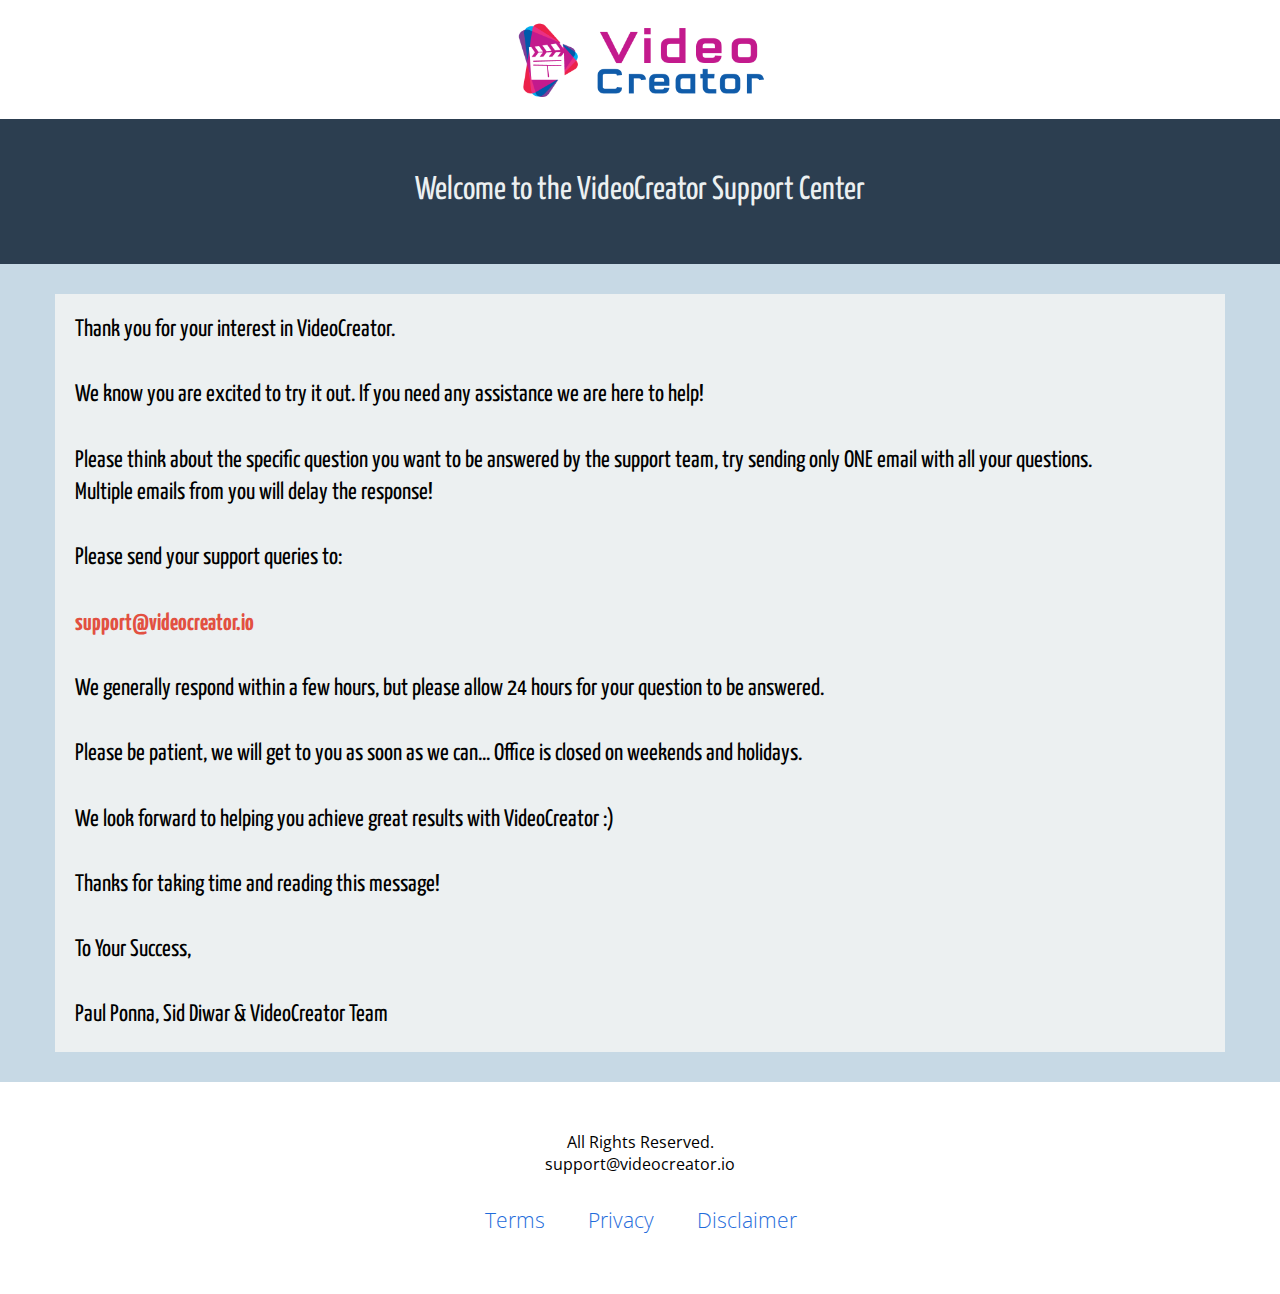
<file: support.html>
<!DOCTYPE html>
<html>
<head>
	<meta http-equiv="Content-Type" content="text/html; charset=UTF-8"/>
        <meta name="viewport" content="width=device-width, initial-scale=1">
<link rel="icon" href="support/images/user/favicon-32-ico-wvottadzd69thziy3oph.ico">
<link rel="icon" type="image/png" href="support/images/user/favicon-16-png-wvottadzd69thziy3oph.png" sizes="16x16">
<link rel="icon" type="image/png" href="support/images/user/favicon-32-png-wvottadzd69thziy3oph.png" sizes="32x32">
    <meta property="og:title" content="VideoCreator Support" /><meta property="og:description" content="VideoCreator Support" /><meta property="og:image" content="support/images/user/wvottadzd69thziy3oph.png" /><meta property="og:image:width" content="590" /><meta property="og:image:height" content="560" />
    <title>VideoCreator Support</title>
    <meta name="description" content="VideoCreator Support">
    <link href='//fonts.googleapis.com/css?family=Open+Sans:300,400,700,700italic,400italic' rel='stylesheet' type='text/css'>
        <link class="gfont" href='//fonts.googleapis.com/css?family=Yanone+Kaffeesatz:300,300italic,400,400italic,700,700italic' rel='stylesheet' type='text/css'>
        <link class="gfont" href='//fonts.googleapis.com/css?family=Open+Sans:300,300italic,400,400italic,700,700italic' rel='stylesheet' type='text/css'>
        <!-- build:embed_css -->
    <link rel="stylesheet" type="text/css" media="all" href="support/css/igloo.embed.min.css">
    <!-- endbuild -->
    <style>html{margin:0;padding:0;width:100%;min-height:100%;background-color:#ffffff;}body {min-height:100%;}#pcon {padding-top:0px;padding-right:0px;padding-bottom:0px;padding-left:0px;margin-top:0px;margin-right:0px;margin-bottom:0px;margin-left:0px;border-top-width:0px;border-right-width:0px;border-bottom-width:0px;border-left-width:0px;border-style:solid;border-color:#000000;border-top-left-radius:0px;border-top-right-radius:0px;border-bottom-right-radius:0px;border-bottom-left-radius:0px;box-shadow:none;position:relative;z-index:1;}#sec_0{padding-top:0px;padding-right:0px;padding-bottom:0px;padding-left:0px;margin-top:0px;margin-right:0px;margin-bottom:0px;margin-left:0px;border-top-width:0px;border-right-width:0px;border-bottom-width:0px;border-left-width:0px;border-style:solid;border-color:#000000;border-top-left-radius:0px;border-top-right-radius:0px;border-bottom-right-radius:0px;border-bottom-left-radius:0px;box-shadow:none;position:relative;z-index:2;background-image:none;background-color:#ffffff;}#row_0{padding-top:10px;padding-right:10px;padding-bottom:10px;padding-left:10px;margin-top:0px;margin-right:0px;margin-bottom:0px;margin-left:0px;border-top-width:0px;border-right-width:0px;border-bottom-width:0px;border-left-width:0px;border-style:solid;border-color:#000000;border-top-left-radius:0px;border-top-right-radius:0px;border-bottom-right-radius:0px;border-bottom-left-radius:0px;position:relative;box-shadow:none;background-image:none;background-color:transparent;max-width:1170px;margin-left:auto;margin-right:auto;z-index:1;}#col_0{padding-top:0px;padding-right:0px;padding-bottom:0px;padding-left:0px;margin-top:0px;margin-right:0px;margin-bottom:0px;margin-left:0px;border-top-width:0px;border-right-width:0px;border-bottom-width:0px;border-left-width:0px;border-style:solid;border-color:#000000;border-top-left-radius:0px;border-top-right-radius:0px;border-bottom-right-radius:0px;border-bottom-left-radius:0px;box-shadow:none;background-image:none;background-color:transparent;}#element_0{opacity:1;padding-top:10px;padding-right:10px;padding-bottom:10px;padding-left:10px;margin-top:0px;margin-right:0px;margin-bottom:0px;margin-left:0px;border-top-width:0px;border-right-width:0px;border-bottom-width:0px;border-left-width:0px;border-style:solid;border-color:#000000;border-top-left-radius:0px;border-top-right-radius:0px;border-bottom-right-radius:0px;border-bottom-left-radius:0px;box-shadow:none;background-image:none;background-color:transparent;}#element_image_0{text-align:center;opacity:1;padding-top:0px;padding-right:0px;padding-bottom:0px;padding-left:0px;margin-top:0px;margin-bottom:0px;font-size:0px;line-height:1;}#element_image_0 img{max-width:100%;opacity:1;width:253px;height:auto;border-top-width:0px;border-right-width:0px;border-bottom-width:0px;border-left-width:0px;border-style:solid;border-color:#000000;border-top-left-radius:0px;border-top-right-radius:0px;border-bottom-right-radius:0px;border-bottom-left-radius:0px;box-shadow:none;}#sec_1{padding-top:30px;padding-right:0px;padding-bottom:30px;padding-left:0px;margin-top:0px;margin-right:0px;margin-bottom:0px;margin-left:0px;border-top-width:0px;border-right-width:0px;border-bottom-width:0px;border-left-width:0px;border-style:solid;border-color:#000000;border-top-left-radius:0px;border-top-right-radius:0px;border-bottom-right-radius:0px;border-bottom-left-radius:0px;box-shadow:none;position:relative;z-index:2;background-image:none;background-color:#2c3e50;}#row_1{padding-top:10px;padding-right:10px;padding-bottom:10px;padding-left:10px;margin-top:0px;margin-right:0px;margin-bottom:0px;margin-left:0px;border-top-width:0px;border-right-width:0px;border-bottom-width:0px;border-left-width:0px;border-style:solid;border-color:#000000;border-top-left-radius:0px;border-top-right-radius:0px;border-bottom-right-radius:0px;border-bottom-left-radius:0px;position:relative;box-shadow:none;background-image:none;background-color:transparent;max-width:1170px;margin-left:auto;margin-right:auto;z-index:1;}#col_1{padding-top:0px;padding-right:0px;padding-bottom:0px;padding-left:0px;margin-top:0px;margin-right:0px;margin-bottom:0px;margin-left:0px;border-top-width:0px;border-right-width:0px;border-bottom-width:0px;border-left-width:0px;border-style:solid;border-color:#000000;border-top-left-radius:0px;border-top-right-radius:0px;border-bottom-right-radius:0px;border-bottom-left-radius:0px;box-shadow:none;background-image:none;background-color:transparent;}#element_1{opacity:1;padding-top:10px;padding-right:10px;padding-bottom:10px;padding-left:10px;margin-top:0px;margin-right:0px;margin-bottom:0px;margin-left:0px;border-top-width:0px;border-right-width:0px;border-bottom-width:0px;border-left-width:0px;border-style:solid;border-color:#000000;border-top-left-radius:0px;border-top-right-radius:0px;border-bottom-right-radius:0px;border-bottom-left-radius:0px;box-shadow:none;background-image:none;background-color:transparent;}#element_text_1{color:#ecf0f1;opacity:1;text-align:center;font-size:33px;line-height:136%;letter-spacing:0px;font-weight:400;text-transform:none;text-shadow:none;font-family:'Yanone Kaffeesatz';}#sec_2{padding-top:30px;padding-right:0px;padding-bottom:30px;padding-left:0px;margin-top:0px;margin-right:0px;margin-bottom:0px;margin-left:0px;border-top-width:0px;border-right-width:0px;border-bottom-width:0px;border-left-width:0px;border-style:solid;border-color:#000000;border-top-left-radius:0px;border-top-right-radius:0px;border-bottom-right-radius:0px;border-bottom-left-radius:0px;box-shadow:none;position:relative;z-index:2;background-image:none;background-color:#c7d9e5;}#row_2{padding-top:10px;padding-right:10px;padding-bottom:10px;padding-left:10px;margin-top:0px;margin-right:0px;margin-bottom:0px;margin-left:0px;border-top-width:0px;border-right-width:0px;border-bottom-width:0px;border-left-width:0px;border-style:solid;border-color:#000000;border-top-left-radius:0px;border-top-right-radius:0px;border-bottom-right-radius:0px;border-bottom-left-radius:0px;position:relative;box-shadow:none;background-image:none;background-color:#ecf0f1;max-width:1170px;margin-left:auto;margin-right:auto;z-index:1;}#col_2{padding-top:0px;padding-right:0px;padding-bottom:0px;padding-left:0px;margin-top:0px;margin-right:0px;margin-bottom:0px;margin-left:0px;border-top-width:0px;border-right-width:0px;border-bottom-width:0px;border-left-width:0px;border-style:solid;border-color:#000000;border-top-left-radius:0px;border-top-right-radius:0px;border-bottom-right-radius:0px;border-bottom-left-radius:0px;box-shadow:none;background-image:none;background-color:transparent;}#element_2{opacity:1;padding-top:10px;padding-right:10px;padding-bottom:10px;padding-left:10px;margin-top:0px;margin-right:0px;margin-bottom:0px;margin-left:0px;border-top-width:0px;border-right-width:0px;border-bottom-width:0px;border-left-width:0px;border-style:solid;border-color:#000000;border-top-left-radius:0px;border-top-right-radius:0px;border-bottom-right-radius:0px;border-bottom-left-radius:0px;box-shadow:none;background-image:none;background-color:transparent;}#element_text_2{color:#000000;opacity:1;text-align:left;font-size:24px;line-height:136%;letter-spacing:0px;font-weight:400;text-transform:none;text-shadow:none;font-family:'Yanone Kaffeesatz';}#sec_3{padding-top:30px;padding-right:0px;padding-bottom:30px;padding-left:0px;margin-top:0px;margin-right:0px;margin-bottom:0px;margin-left:0px;border-top-width:0px;border-right-width:0px;border-bottom-width:0px;border-left-width:0px;border-style:solid;border-color:#000000;border-top-left-radius:0px;border-top-right-radius:0px;border-bottom-right-radius:0px;border-bottom-left-radius:0px;box-shadow:none;position:relative;z-index:1000;background-image:none;background-color:#ffffff;}#row_3{padding-top:10px;padding-right:10px;padding-bottom:10px;padding-left:10px;margin-top:0px;margin-right:0px;margin-bottom:0px;margin-left:0px;border-top-width:0px;border-right-width:0px;border-bottom-width:0px;border-left-width:0px;border-style:solid;border-color:#000000;border-top-left-radius:0px;border-top-right-radius:0px;border-bottom-right-radius:0px;border-bottom-left-radius:0px;position:relative;box-shadow:none;background-image:none;background-color:transparent;max-width:1170px;margin-left:auto;margin-right:auto;z-index:1000;}#col_3{padding-top:0px;padding-right:0px;padding-bottom:0px;padding-left:0px;margin-top:0px;margin-right:0px;margin-bottom:0px;margin-left:0px;border-top-width:0px;border-right-width:0px;border-bottom-width:0px;border-left-width:0px;border-style:solid;border-color:#000000;border-top-left-radius:0px;border-top-right-radius:0px;border-bottom-right-radius:0px;border-bottom-left-radius:0px;box-shadow:none;background-image:none;background-color:transparent;}#element_3{opacity:1;padding-top:10px;padding-right:10px;padding-bottom:10px;padding-left:10px;margin-top:0px;margin-right:0px;margin-bottom:0px;margin-left:0px;border-top-width:0px;border-right-width:0px;border-bottom-width:0px;border-left-width:0px;border-style:solid;border-color:#000000;border-top-left-radius:0px;border-top-right-radius:0px;border-bottom-right-radius:0px;border-bottom-left-radius:0px;box-shadow:none;background-image:none;background-color:transparent;}#element_text_3{color:#000000;opacity:1;text-align:center;font-size:16px;line-height:136%;letter-spacing:0px;font-weight:400;text-transform:none;text-shadow:none;font-family:'Open Sans';}#element_4{opacity:1;padding-top:10px;padding-right:10px;padding-bottom:10px;padding-left:10px;margin-top:0px;margin-right:0px;margin-bottom:0px;margin-left:0px;border-top-width:0px;border-right-width:0px;border-bottom-width:0px;border-left-width:0px;border-style:solid;border-color:#000000;border-top-left-radius:0px;border-top-right-radius:0px;border-bottom-right-radius:0px;border-bottom-left-radius:0px;box-shadow:none;background-image:none;background-color:transparent;}#element_dropdown_4{text-align: center;padding: 0px;}#element_dropdown_4 li a {font-size: 21px;line-height:48px;margin-left:1px;padding-left: 21px;padding-right: 21px;letter-spacing: 0px;font-family: 'Open Sans';color: #1f6cdb;font-weight: 100;text-transform: capitalize;text-shadow:none;box-shadow:none;background:none;border-top-width:0px;border-right-width:0px;border-bottom-width:0px;border-left-width:0px;border-style:solid;border-color:rgba(0, 0, 0, 1);border-top-left-radius:0px;border-top-right-radius:0px;border-bottom-right-radius:0px;border-bottom-left-radius:0px;}#element_dropdown_4 li a:hover {color: #39bed7;font-weight: 100;text-transform: capitalize;text-shadow:none;box-shadow:none;background:none;border-top-width:0px;border-right-width:0px;border-bottom-width:0px;border-left-width:0px;border-style:solid;border-color:#bdc3c7;border-top-left-radius:0px;border-top-right-radius:0px;border-bottom-right-radius:0px;border-bottom-left-radius:0px;}#element_dropdown_4 .dd-sub-ul {padding-top: 0px;}#element_dropdown_4 .dd-sub a {font-size: 13px;line-height:48px;margin-bottom:0px;margin-right:0px;padding-left: 24px;padding-right: 24px;letter-spacing: 0px;font-family: 'Open Sans';color: #ffffff;font-weight: 100;text-transform: none;text-shadow:none;box-shadow:none;background-image:none;background-color:#2a3c50;border-top-width:0px;border-right-width:0px;border-bottom-width:0px;border-left-width:3px;border-style:solid;border-color:#39bed7;border-top-left-radius:0px;border-top-right-radius:0px;border-bottom-right-radius:0px;border-bottom-left-radius:0px;}#element_dropdown_4 .dd-sub a:hover {color: #39bed7;font-weight: 100;text-transform: none;text-shadow:none;box-shadow:none;background-image:none;background-color:#1f2e3e;border-top-width:0px;border-right-width:0px;border-bottom-width:0px;border-left-width:3px;border-style:solid;border-color:#39bed7;border-top-left-radius:0px;border-top-right-radius:0px;border-bottom-right-radius:0px;border-bottom-left-radius:0px;}</style>
    <script>
        var id = 183879;
        var animations = {"sec_0":{"loop":{"effect":"","speed":50},"css":{"opacity":1}},"row_0":{"loop":{"effect":"","speed":50},"css":{"opacity":1}},"col_0":{"loop":{"effect":"","speed":50},"css":{"opacity":1}},"element_0":{"loop":{"effect":"","speed":50},"element_type":"image","css":{"opacity":1}},"sec_1":{"loop":{"effect":"","speed":50},"css":{"opacity":1}},"row_1":{"loop":{"effect":"","speed":50},"css":{"opacity":1}},"col_1":{"loop":{"effect":"","speed":50},"css":{"opacity":1}},"element_1":{"loop":{"effect":"","speed":50},"element_type":"text","css":{"opacity":1}},"sec_2":{"loop":{"effect":"","speed":50},"css":{"opacity":1}},"row_2":{"loop":{"effect":"","speed":50},"css":{"opacity":1}},"col_2":{"loop":{"effect":"","speed":50},"css":{"opacity":1}},"element_2":{"loop":{"effect":"","speed":50},"element_type":"text","css":{"opacity":1}},"sec_3":{"loop":{"effect":"","speed":50},"css":{"opacity":1}},"row_3":{"loop":{"effect":"","speed":50},"css":{"opacity":1}},"col_3":{"loop":{"effect":"","speed":50},"css":{"opacity":1}},"element_3":{"loop":{"effect":"","speed":50},"element_type":"text","css":{"opacity":1}},"element_4":{"loop":{"effect":"","speed":50},"element_type":"dropdown","css":{"opacity":1}}};
        var actions = {"dd_item_4_0 a":{"type":"url","url":"terms/terms.html","target":"_blank","js":"","section":""},"dd_item_4_1 a":{"type":"url","url":"https:\/\/videocreator.io\/terms\/privacy.php","target":"_blank"},"dd_item_4_2 a":{"type":"url","url":"https:\/\/videocreator.io\/terms\/disclaimer.php","target":"_blank"}};
        var countdowns = [];
        var forms = [];
        var parallax = [];
        var popups = [];
        var sticky = [];
        var settings = {"force100Height":true,"audio":[],"exit_sound":null};
        var api_url = "https://launchigloo.com/api/";
    </script>
    <script type="text/javascript" src="ajax/libs/jquery/1.11.1/jquery.min.js"></script>
    <script type="text/javascript" src="ajax/libs/gsap/1.18.2/TweenMax.min.js"></script>
    <!-- build:embed_js -->
    <script type="text/javascript" src="support/js/igloo.embed.min.js"></script>
    <!-- endbuild -->
</head>
<body>
<div id="pcon"><div class="pb_section" id="sec_0"><div class="pb_row pb_row-pad" id="row_0"><div class="pb_col pb_col-1-1" id="col_0"><div id="element_0_loop"><div class="el_type_image" id="element_0"><div id="element_image_0" class=""><img src="support/images/user/wbjwswnno3ggbivmf5jg.png"></div></div></div></div></div></div><div class="pb_section" id="sec_1"><div class="pb_row pb_row-pad" id="row_1"><div class="pb_col pb_col-1-1" id="col_1"><div id="element_1_loop"><div class="el_type_text" id="element_1"><div id="element_text_1"><span class="el_text dynva">Welcome to the VideoCreator Support Center</></div></div></div></div></div></div><div class="pb_section" id="sec_2"><div class="pb_row pb_row-pad" id="row_2"><div class="pb_col pb_col-1-1" id="col_2"><div id="element_2_loop"><div class="el_type_text" id="element_2"><div id="element_text_2"><span class="el_text dynva">Thank you for your interest in VideoCreator.<br><br>We know you are excited to try it out. If you need any assistance we are here to help!<br><br>Please think about the specific question you want to be answered by the support team, try sending only ONE email with all your questions.<br>Multiple emails from you will delay the response!<br><br>Please send your support queries to:<br><br><strong><span style="color: rgb(226, 80, 65);">support@videocreator.io</span></strong><br><br>We generally respond within a few hours, but please allow 24 hours for your question to be answered.<br><br>Please be patient, we will get to you as soon as we can... Office is closed on weekends and holidays.<br><br>We look forward to helping you achieve great results with VideoCreator :)<br><br>Thanks for taking time and reading this message!<br><br>To Your Success,<br><br>Paul Ponna, Sid Diwar & VideoCreator Team</></div></div></div></div></div></div><div class="pb_section" id="sec_3"><div class="pb_row pb_row-pad" id="row_3"><div class="pb_col pb_col-1-1" id="col_3"><div id="element_3_loop"><div class="el_type_text" id="element_3"><div id="element_text_3"><span class="el_text dynva">All Rights Reserved.<br>support@videocreator.io</></div></div></div><div id="element_4_loop"><div class="el_type_dropdown" id="element_4"><ul id="element_dropdown_4" class="ig_dd ig_dropdown"><li id="dd_item_4_0" class=""><a href="terms/terms.html" target="_blank"><span class="dynva">Terms</span></a></li><li id="dd_item_4_1" class=""><a href="terms/privacy.html" target="_blank"><span class="dynva">Privacy</span></a></li><li id="dd_item_4_2" class=""><a href="terms/disclaimer.html" target="_blank"><span class="dynva">Disclaimer</span></a></li></ul></div></div></div></div></div>
<div id="contest_overlay" title="Click to close" style="cursor:pointer"></div>
<div id="contest_popup">
    <div class="cp_title">Thanks for subscribing. Share your unique referral link to get points to win prizes..</div>
    <div class="cp_video">
        <iframe width="560" height="315" frameborder="0" allowfullscreen></iframe>
    </div>
    <div class="cp_input">
        <input type="text" value="" onClick="this.setSelectionRange(0, this.value.length)">
    </div>
    <div class="cp_share">
        <div class="cp_share_wrap">
            <div class="social_wrap brightup social_delicious facebook sh_item hvr-grow-rotate">
                <a href="" target="_blank">
                <div class="social_icon sh_icon">
                    <i class="icons8-facebook-2"></i>
                </div>
                <div class="social_text sh_text">
                    Like
                </div>
                </a>
            </div>
            <div class="social_wrap brightup social_delicious twitter sh_item hvr-grow-rotate">
                <a href="" target="_blank">
                <div class="social_icon sh_icon">
                    <i class="icons8-twitter"></i>
                </div>
                <div class="social_text sh_text">
                    Tweet
                </div>
                </a>
            </div>
            <div class="social_wrap brightup social_delicious google sh_item hvr-grow-rotate">
                <a href="" target="_blank">
                <div class="social_icon sh_icon">
                    <i class="icons8-google-plus"></i>
                </div>
                <div class="social_text sh_text">
                    Share
                </div>
                </a>
            </div>
            <div class="social_wrap brightup social_delicious pinterest sh_item hvr-grow-rotate">
                <a href="" target="_blank">
                <div class="social_icon sh_icon">
                    <i class="icons8-pinterest-filled"></i>
                </div>
                <div class="social_text sh_text">
                    Pin
                </div>
                </a>
            </div>
        </div>
    </div>
    <!-- <div class="cp_button brightup" onclick="igloo.goToContestResults()">
        Go to the contest stats page
    </div> -->
    <div class="cp_close" onclick="igloo.closeContestPopup()">
        <span class="icons8-delete-2"></span>
    </div>
</div>
<div id="contest_results">
    <div class="cs_title"></div>
    <div class="cs_points_description">Loading..</div>
    <div class="cs_points"></div>
    <div class="cs_rank_description"></div>
    <div class="cs_rank"></div>
    <div class="cp_share" style="margin-top:50px">
        <div class="cp_share_wrap">
            <div class="social_wrap brightup social_delicious facebook sh_item2 hvr-grow-rotate">
                <a href="" target="_blank">
                <div class="social_icon sh_icon">
                    <i class="icons8-facebook-2"></i>
                </div>
                <div class="social_text sh_text">
                    Like
                </div>
                </a>
            </div>
            <div class="social_wrap brightup social_delicious twitter sh_item2 hvr-grow-rotate">
                <a href="" target="_blank">
                <div class="social_icon sh_icon">
                    <i class="icons8-twitter"></i>
                </div>
                <div class="social_text sh_text">
                    Tweet
                </div>
                </a>
            </div>
            <div class="social_wrap brightup social_delicious google sh_item2 hvr-grow-rotate">
                <a href="" target="_blank">
                <div class="social_icon sh_icon">
                    <i class="icons8-google-plus"></i>
                </div>
                <div class="social_text sh_text">
                    Share
                </div>
                </a>
            </div>
            <div class="social_wrap brightup social_delicious pinterest sh_item2 hvr-grow-rotate">
                <a href="" target="_blank">
                <div class="social_icon sh_icon">
                    <i class="icons8-pinterest-filled"></i>
                </div>
                <div class="social_text sh_text">
                    Pin
                </div>
                </a>
            </div>
        </div>
    </div>
    <div class="cs_close" onclick="igloo.closeContestResults()">
        <span class="icons8-delete-2"></span>
    </div>
</div>
<div id="contest_results_icon" title="Show Contest Results">
    <img src="support/images/score.png">
</div>
</div></body>
</html>
</file>
<file: support/css/igloo.embed.min.css>
@font-face {
    font-family: iGlooIcons;
    src: url(icons.eot);
    src: url(icons.eot) format("embedded-opentype"), url(icons.woff) format("woff2"), url(icons.woff) format("woff"), url(icons.ttf) format("truetype"), url(icons.svg) format("svg");
    font-weight: 400;
    font-style: normal;
}
@media screen and (-webkit-min-device-pixel-ratio: 0) {
    @font-face {
        font-family: iGlooIcons;
        src: url(icons.svg) format("svg");
    }
}
.undo_redo .fl.undo {
    width: 24px;
    height: 27px;
    cursor: pointer;
    background-size: 100%;
    background-image: url(/images/right-icons/undo.png);
}
.undo_redo .fl.undo:hover {
    width: 24px;
    height: 27px;
    cursor: pointer;
    background-size: 100%;
    background-image: url(/images/right-icons/undo-on.png);
}
.undo_redo .fr.redo {
    width: 24px;
    height: 27px;
    cursor: pointer;
    background-size: 100%;
    background-image: url(/images/right-icons/redo.png);
}
.undo_redo .fr.redo:hover {
    width: 24px;
    height: 27px;
    cursor: pointer;
    background-size: 100%;
    background-image: url(/images/right-icons/redo-on.png);
}
#leftbar .lb_btn.el {
    background-size: 35px;
    height: 62px;
    background-position: 21px 6px;
    padding-top: 35px;
    background-repeat: no-repeat;
}
#left-m-text {
    background-image: url(/images/elements/text.png);
}
#left-m-text:hover {
    background-image: url(/images/elements/text-on.png);
}
#left-m-animated-text {
    background-image: url(/images/elements/animated-text.png);
}
#left-m-animated-text:hover {
    background-image: url(/images/elements/animated-text-on.png);
}
#left-m-headline {
    background-image: url(/images/elements/headline.png);
}
#left-m-headline:hover {
    background-image: url(/images/elements/headline-on.png);
}
#left-m-number {
    background-image: url(/images/elements/number.png);
}
#left-m-number:hover {
    background-image: url(/images/elements/number-on.png);
}
#left-m-image {
    background-image: url(/images/elements/image.png);
}
#left-m-image:hover {
    background-image: url(/images/elements/image-on.png);
}
#left-m-video {
    background-image: url(/images/elements/video.png);
}
#left-m-video:hover {
    background-image: url(/images/elements/video-on.png);
}
#left-m-button {
    background-image: url(/images/elements/button.png);
}
#left-m-button:hover {
    background-image: url(/images/elements/button-on.png);
}
#left-m-icon {
    background-image: url(/images/elements/icon.png);
}
#left-m-icon:hover {
    background-image: url(/images/elements/icon-on.png);
}
#left-m-social {
    background-image: url(/images/elements/social.png);
}
#left-m-social:hover {
    background-image: url(/images/elements/social-on.png);
}
#left-m-countdown {
    background-image: url(/images/elements/countdown.png);
}
#left-m-countdown:hover {
    background-image: url(/images/elements/countdown-on.png);
}
#left-m-dropdown {
    background-image: url(/images/elements/dropdown.png);
}
#left-m-dropdown:hover {
    background-image: url(/images/elements/dropdown-on.png);
}
#left-m-mobilenav {
    background-image: url(/images/elements/mobilenav.png);
}
#left-m-mobilenav:hover {
    background-image: url(/images/elements/mobilenav-on.png);
}
#left-m-divider {
    background-image: url(/images/elements/divider.png);
}
#left-m-divider:hover {
    background-image: url(/images/elements/divider-on.png);
}
#left-m-custom {
    background-image: url(/images/elements/custom.png);
}
#left-m-custom:hover {
    background-image: url(/images/elements/custom-on.png);
}
#left-m-bullets {
    background-image: url(/images/elements/bullets.png);
}
#left-m-bullets:hover {
    background-image: url(/images/elements/bullets-on.png);
}
#left-m-slideshow {
    background-image: url(/images/elements/slideshow.png);
}
#left-m-slideshow:hover {
    background-image: url(/images/elements/slideshow-on.png);
}
#left-m-email {
    background-image: url(/images/elements/email.png);
}
#left-m-email:hover {
    background-image: url(/images/elements/email-on.png);
}
#left-m-fb {
    background-image: url(/images/elements/fb.png);
}
#left-m-fb:hover {
    background-image: url(/images/elements/fb-on.png);
}
#rb_right .rb_btn.el {
    background-size: 35px;
    height: 62px;
    background-position: 21px 6px;
    padding-top: 35px;
    background-repeat: no-repeat;
}
#rb_right #rb_btn-settings {
    background-image: url(/images/right-icons/page.png);
}
#rb_right #rb_btn-settings.current,
#rb_right #rb_btn-settings:hover {
    background-image: url(/images/right-icons/page-on.png);
}
#rb_right #rb_btn-section {
    background-image: url(/images/right-icons/section.png);
}
#rb_right #rb_btn-section.current,
#rb_right #rb_btn-section:hover {
    background-image: url(/images/right-icons/section-on.png);
}
#rb_right #rb_btn-row {
    background-image: url(/images/right-icons/row.png);
}
#rb_right #rb_btn-row.current,
#rb_right #rb_btn-row:hover {
    background-image: url(/images/right-icons/row-on.png);
}
#rb_right #rb_btn-column {
    background-image: url(/images/right-icons/col.png);
}
#rb_right #rb_btn-column.current,
#rb_right #rb_btn-column:hover {
    background-image: url(/images/right-icons/col-on.png);
}
#rb_right #rb_btn-element {
    background-image: url(/images/right-icons/element.png);
}
#rb_right #rb_btn-element.current,
#rb_right #rb_btn-element:hover {
    background-image: url(/images/right-icons/element-on.png);
}
#rb_right #rb_btn-popups {
    background-image: url(/images/right-icons/popup.png);
}
#rb_right #rb_btn-popups.current,
#rb_right #rb_btn-popups:hover {
    background-image: url(/images/right-icons/popup-on.png);
}
#rb_right #rb_btn-popups2 {
    background-image: url(/images/right-icons/popup.png);
}
#rb_right #rb_btn-popups2.current,
#rb_right #rb_btn-popups2:hover {
    background-image: url(/images/right-icons/popup-on.png);
}
#rb_right #rb_btn-color {
    background-image: url(/images/right-icons/colors.png);
}
#rb_right #rb_btn-color.current,
#rb_right #rb_btn-color:hover {
    background-image: url(/images/right-icons/colors-on.png);
}
#rb_right #rb_btn-save {
    background-image: url(/images/right-icons/save.png);
}
#rb_right #rb_btn-save.current,
#rb_right #rb_btn-save:hover {
    background-image: url(/images/right-icons/save-on.png);
}
#rb_right #rb_btn-prev {
    background-image: url(/images/right-icons/preview.png);
}
#rb_right #rb_btn-prev.current,
#rb_right #rb_btn-prev:hover {
    background-image: url(/images/right-icons/preview-on.png);
}
#rb_right #rb_btn-mobile-v {
    background-image: url(/images/right-icons/preview-multi.png);
}
#rb_right #rb_btn-mobile-v.current,
#rb_right #rb_btn-mobile-v:hover {
    background-image: url(/images/right-icons/preview-multi-on.png);
}
#rb_right #rb_btn-exit {
    background-size: 23px !important;
    background-position: 28px 5px !important;
    background-image: url(/images/right-icons/exit.png);
}
#rb_right #rb_btn-exit.current,
#rb_right #rb_btn-exit:hover {
    background-size: 23px !important;
    background-position: 28px 5px !important;
    background-image: url(/images/right-icons/exit-on.png);
}
[data-icon]:before {
    content: attr(data-icon);
}
.icons8-address-book-2:before,
.icons8-address-book-3:before,
.icons8-address-book-filled:before,
.icons8-address-book:before,
.icons8-advertising-2:before,
.icons8-advertising-3:before,
.icons8-advertising:before,
.icons8-airplane-landing:before,
.icons8-airplane-take-off-filled:before,
.icons8-airport-filled:before,
.icons8-align-center:before,
.icons8-align-left:before,
.icons8-align-right:before,
.icons8-amex-filled:before,
.icons8-amex:before,
.icons8-android-os-2:before,
.icons8-android-os:before,
.icons8-android-tablet:before,
.icons8-android:before,
.icons8-angel-filled:before,
.icons8-angel:before,
.icons8-apple-2:before,
.icons8-apple-filled:before,
.icons8-apple:before,
.icons8-approval-2:before,
.icons8-approval-filled:before,
.icons8-approval:before,
.icons8-arrow:before,
.icons8-assistant-filled:before,
.icons8-assistant:before,
.icons8-ball-point-pen-2:before,
.icons8-ball-point-pen:before,
.icons8-banana-filled:before,
.icons8-banana:before,
.icons8-bank-cards-2:before,
.icons8-bank-cards:before,
.icons8-bank-euro-2:before,
.icons8-bank-euro:before,
.icons8-banknotes-2:before,
.icons8-banknotes-filled:before,
.icons8-banknotes:before,
.icons8-baseball:before,
.icons8-basketball-filled:before,
.icons8-basketball:before,
.icons8-bass-drum-filled:before,
.icons8-bass-drum:before,
.icons8-bebo-2:before,
.icons8-bebo:before,
.icons8-bench-press:before,
.icons8-blackberry:before,
.icons8-book:before,
.icons8-bowling:before,
.icons8-bridal-bouquet-2:before,
.icons8-bridal-bouquet:before,
.icons8-bride-2:before,
.icons8-bride:before,
.icons8-bright-moon-filled:before,
.icons8-bright-moon:before,
.icons8-british-pound-2:before,
.icons8-british-pound-3:before,
.icons8-british-pound:before,
.icons8-broccoli-filled:before,
.icons8-broccoli:before,
.icons8-brush-2:before,
.icons8-brush:before,
.icons8-bugle-filled:before,
.icons8-bus-filled:before,
.icons8-businessman-2:before,
.icons8-businessman:before,
.icons8-businesswoman:before,
.icons8-calendar-1-2:before,
.icons8-calendar-10-2:before,
.icons8-calendar-10:before,
.icons8-calendar-11-2:before,
.icons8-calendar-11:before,
.icons8-calendar-12-2:before,
.icons8-calendar-12:before,
.icons8-calendar-13-2:before,
.icons8-calendar-13:before,
.icons8-calendar-14-2:before,
.icons8-calendar-14:before,
.icons8-calendar-15-2:before,
.icons8-calendar-15:before,
.icons8-calendar-16-2:before,
.icons8-calendar-16-filled:before,
.icons8-calendar-16:before,
.icons8-calendar-17-2:before,
.icons8-calendar-17:before,
.icons8-calendar-18-2:before,
.icons8-calendar-18:before,
.icons8-calendar-19-2:before,
.icons8-calendar-19:before,
.icons8-calendar-1:before,
.icons8-calendar-2-2:before,
.icons8-calendar-20-2:before,
.icons8-calendar-20:before,
.icons8-calendar-21-2:before,
.icons8-calendar-21:before,
.icons8-calendar-22-2:before,
.icons8-calendar-22:before,
.icons8-calendar-23-2:before,
.icons8-calendar-23:before,
.icons8-calendar-24-2:before,
.icons8-calendar-24:before,
.icons8-calendar-25-2:before,
.icons8-calendar-25:before,
.icons8-calendar-26-2:before,
.icons8-calendar-26-filled:before,
.icons8-calendar-26:before,
.icons8-calendar-27-2:before,
.icons8-calendar-27:before,
.icons8-calendar-28-2:before,
.icons8-calendar-28:before,
.icons8-calendar-29-2:before,
.icons8-calendar-29:before,
.icons8-calendar-2:before,
.icons8-calendar-3-2:before,
.icons8-calendar-30-2:before,
.icons8-calendar-30:before,
.icons8-calendar-31-2:before,
.icons8-calendar-31:before,
.icons8-calendar-32:before,
.icons8-calendar-3:before,
.icons8-calendar-4-2:before,
.icons8-calendar-4-filled:before,
.icons8-calendar-4:before,
.icons8-calendar-5-2:before,
.icons8-calendar-5:before,
.icons8-calendar-6-2:before,
.icons8-calendar-6-filled:before,
.icons8-calendar-6:before,
.icons8-calendar-7-2:before,
.icons8-calendar-7-filled:before,
.icons8-calendar-7:before,
.icons8-calendar-8-2:before,
.icons8-calendar-8:before,
.icons8-calendar-9:before,
.icons8-calendar-filled:before,
.icons8-calendar:before,
.icons8-camcorder-2:before,
.icons8-camcorder:before,
.icons8-camera-2:before,
.icons8-camera:before,
.icons8-camping-tent:before,
.icons8-cancel-2:before,
.icons8-cancel-3:before,
.icons8-cancel:before,
.icons8-candy-cane-2:before,
.icons8-candy-cane:before,
.icons8-celery-filled:before,
.icons8-celery:before,
.icons8-cello:before,
.icons8-center-direction-2:before,
.icons8-center-direction-filled:before,
.icons8-center-direction:before,
.icons8-champagne-2:before,
.icons8-champagne:before,
.icons8-chat-2:before,
.icons8-chat-filled:before,
.icons8-chat:before,
.icons8-checked-2:before,
.icons8-checked-checkbox-2:before,
.icons8-checked-checkbox-3:before,
.icons8-checked-checkbox:before,
.icons8-checked-filled:before,
.icons8-checked-user-male-filled:before,
.icons8-checked-user-male:before,
.icons8-checked:before,
.icons8-checkmark-2:before,
.icons8-checkmark-3:before,
.icons8-checkmark-4:before,
.icons8-checkmark-5:before,
.icons8-checkmark-filled:before,
.icons8-checkmark:before,
.icons8-cherry-filled:before,
.icons8-cherry:before,
.icons8-choir:before,
.icons8-christmas-ball-2:before,
.icons8-christmas-ball:before,
.icons8-christmas-candle-2:before,
.icons8-christmas-candle-filled:before,
.icons8-christmas-candle:before,
.icons8-christmas-candy-filled:before,
.icons8-christmas-candy:before,
.icons8-christmas-gift-2:before,
.icons8-christmas-gift:before,
.icons8-christmas-star-2:before,
.icons8-christmas-star:before,
.icons8-christmas-stocking-2:before,
.icons8-christmas-stocking:before,
.icons8-circled-chevron-down-filled:before,
.icons8-circled-chevron-down:before,
.icons8-circled-chevron-left-filled:before,
.icons8-circled-chevron-left:before,
.icons8-circled-chevron-right-filled:before,
.icons8-circled-chevron-right:before,
.icons8-circled-chevron-up-filled:before,
.icons8-circled-chevron-up:before,
.icons8-circled-down-2-filled:before,
.icons8-circled-down-2:before,
.icons8-circled-left-2:before,
.icons8-circled-play:before,
.icons8-circled-right-2-2:before,
.icons8-circled-right-2-filled:before,
.icons8-circled-right-2:before,
.icons8-citrus:before,
.icons8-city-railway-station:before,
.icons8-clapperboard-2:before,
.icons8-clapperboard-3:before,
.icons8-clapperboard-4:before,
.icons8-clapperboard-5:before,
.icons8-clapperboard-filled:before,
.icons8-clapperboard:before,
.icons8-clarinet-filled:before,
.icons8-class-2:before,
.icons8-class:before,
.icons8-classroom-2:before,
.icons8-classroom-filled:before,
.icons8-classroom:before,
.icons8-clock-2:before,
.icons8-clock-3:before,
.icons8-clock:before,
.icons8-close-window:before,
.icons8-cloud-2:before,
.icons8-cloud-checked:before,
.icons8-cloud-filled:before,
.icons8-cloud:before,
.icons8-code:before,
.icons8-coins-2:before,
.icons8-coins:before,
.icons8-collaboration-filled:before,
.icons8-collaboration:before,
.icons8-comments-2:before,
.icons8-comments:before,
.icons8-conference-call-2:before,
.icons8-conference-call-filled:before,
.icons8-conference-call:before,
.icons8-coniferous-tree-2:before,
.icons8-coniferous-tree-filled:before,
.icons8-coniferous-tree:before,
.icons8-contacts-2:before,
.icons8-contacts-filled:before,
.icons8-contacts:before,
.icons8-cool-filled:before,
.icons8-cool:before,
.icons8-copy:before,
.icons8-copyright-2:before,
.icons8-copyright-3:before,
.icons8-copyright-4:before,
.icons8-copyright-filled:before,
.icons8-copyright:before,
.icons8-courses-filled:before,
.icons8-courses:before,
.icons8-cricket:before,
.icons8-cruise-ship:before,
.icons8-crying-filled:before,
.icons8-crying:before,
.icons8-curls-with-dumbbells:before,
.icons8-cursor-2:before,
.icons8-cursor:before,
.icons8-customer-support-2:before,
.icons8-customer-support-3:before,
.icons8-customer-support-filled:before,
.icons8-customer-support:before,
.icons8-cymbals-filled:before,
.icons8-cymbals:before,
.icons8-decision-2:before,
.icons8-decision:before,
.icons8-delete-2:before,
.icons8-delete-3:before,
.icons8-delete-4:before,
.icons8-delete-filled:before,
.icons8-delete:before,
.icons8-diamond-filled:before,
.icons8-diamond-ring-2:before,
.icons8-diamond-ring:before,
.icons8-diamond:before,
.icons8-diploma-1-2:before,
.icons8-diploma-1-filled:before,
.icons8-diploma-1:before,
.icons8-diploma-2-2:before,
.icons8-diploma-2-3:before,
.icons8-diploma-2-4:before,
.icons8-diploma-2-filled:before,
.icons8-diploma-2:before,
.icons8-discount:before,
.icons8-discover:before,
.icons8-dna-helix-filled:before,
.icons8-dna-helix:before,
.icons8-download-from-the-cloud-2:before,
.icons8-download-from-the-cloud:before,
.icons8-drag-reorder:before,
.icons8-dribbble-2:before,
.icons8-dribbble:before,
.icons8-earthquakes:before,
.icons8-edit-2:before,
.icons8-edit:before,
.icons8-elephant:before,
.icons8-email:before,
.icons8-euro-2:before,
.icons8-euro-3:before,
.icons8-euro:before,
.icons8-expensive-2:before,
.icons8-facebook-2:before,
.icons8-facebook-3:before,
.icons8-facebook:before,
.icons8-facepalm-filled:before,
.icons8-facepalm:before,
.icons8-faq-filled:before,
.icons8-fast-forward-2:before,
.icons8-fast-forward:before,
.icons8-film-2:before,
.icons8-film-3:before,
.icons8-film-4:before,
.icons8-film-5:before,
.icons8-film-filled:before,
.icons8-film-reel-2:before,
.icons8-film-reel-3:before,
.icons8-film-reel-4:before,
.icons8-film-reel-filled:before,
.icons8-film-reel:before,
.icons8-film:before,
.icons8-finish-flag:before,
.icons8-fireman-male-filled:before,
.icons8-flex-biceps-2:before,
.icons8-flex-biceps:before,
.icons8-flip-flops:before,
.icons8-folder-filled:before,
.icons8-football-2-2:before,
.icons8-football-2-filled:before,
.icons8-football-2:before,
.icons8-football:before,
.icons8-forward-arrow:before,
.icons8-foul-filled:before,
.icons8-foul:before,
.icons8-french-horn-filled:before,
.icons8-geography:before,
.icons8-gift-2:before,
.icons8-gift:before,
.icons8-gingerbread-man-2:before,
.icons8-gingerbread-man:before,
.icons8-globe-earth:before,
.icons8-golf-2:before,
.icons8-golf:before,
.icons8-google-plus-2:before,
.icons8-google-plus:before,
.icons8-graduation-cap-filled:before,
.icons8-graduation-cap:before,
.icons8-grapes-2:before,
.icons8-grapes:before,
.icons8-groom-2:before,
.icons8-groom:before,
.icons8-guitar-2:before,
.icons8-guitar-filled:before,
.icons8-guitar:before,
.icons8-hand-cursor:before,
.icons8-happy-filled:before,
.icons8-happy:before,
.icons8-harp:before,
.icons8-helicopter-2:before,
.icons8-helicopter:before,
.icons8-help-2:before,
.icons8-help-filled:before,
.icons8-help:before,
.icons8-herald-trumpet-2:before,
.icons8-herald-trumpet:before,
.icons8-high-connection:before,
.icons8-hockey-filled:before,
.icons8-hockey:before,
.icons8-holy-bible-2:before,
.icons8-holy-bible:before,
.icons8-horse:before,
.icons8-hot-air-balloon-filled:before,
.icons8-human-footprints:before,
.icons8-idea-2:before,
.icons8-idea-3:before,
.icons8-idea-4:before,
.icons8-idea-filled:before,
.icons8-idea:before,
.icons8-image-file-2:before,
.icons8-image-file-filled:before,
.icons8-image-file:before,
.icons8-in-love-filled:before,
.icons8-in-love:before,
.icons8-in-sea-filled:before,
.icons8-in-transit-2:before,
.icons8-in-transit-3:before,
.icons8-in-transit-filled:before,
.icons8-in-transit:before,
.icons8-info-filled:before,
.icons8-info:before,
.icons8-ingredients-filled:before,
.icons8-ingredients:before,
.icons8-inspection-2:before,
.icons8-inspection-filled:before,
.icons8-inspection:before,
.icons8-instagram-2:before,
.icons8-instagram-3:before,
.icons8-instagram-4:before,
.icons8-instagram:before,
.icons8-investment-portfolio-2:before,
.icons8-investment-portfolio-filled:before,
.icons8-investment-portfolio:before,
.icons8-ipad:before,
.icons8-iphone:before,
.icons8-japanese-yen:before,
.icons8-jingle-bell-2:before,
.icons8-jingle-bell:before,
.icons8-key-2:before,
.icons8-key:before,
.icons8-kiwi:before,
.icons8-launched-rocket:before,
.icons8-leaderboard-2:before,
.icons8-leaderboard:before,
.icons8-left-footprint-filled:before,
.icons8-library:before,
.icons8-lightning-bolt-filled:before,
.icons8-lightning-bolt:before,
.icons8-linkedin-2:before,
.icons8-linkedin-3:before,
.icons8-linkedin-4:before,
.icons8-linkedin:before,
.icons8-linux:before,
.icons8-lock-2-2:before,
.icons8-lock-2-filled:before,
.icons8-lock-2:before,
.icons8-lock-3:before,
.icons8-lock-filled:before,
.icons8-lock:before,
.icons8-login-as-user-2:before,
.icons8-login-as-user:before,
.icons8-lol-filled:before,
.icons8-lol:before,
.icons8-mac-os-2:before,
.icons8-mac-os:before,
.icons8-magazine:before,
.icons8-map-marker:before,
.icons8-marker-filled:before,
.icons8-marker-pen-2:before,
.icons8-marker-pen:before,
.icons8-mask-snorkel:before,
.icons8-mastercard:before,
.icons8-medal-first-place-filled:before,
.icons8-menu-2:before,
.icons8-menu:before,
.icons8-message-filled-2:before,
.icons8-message-filled-3:before,
.icons8-message-filled:before,
.icons8-message:before,
.icons8-mind-map-2:before,
.icons8-mind-map-3:before,
.icons8-mind-map-filled:before,
.icons8-mind-map:before,
.icons8-minus-filled:before,
.icons8-minus:before,
.icons8-money-bag-2:before,
.icons8-money-bag:before,
.icons8-mountain-biking:before,
.icons8-movie-projector-2:before,
.icons8-movie-projector-filled:before,
.icons8-movie-projector:before,
.icons8-movie:before,
.icons8-multiple-smartphones-2:before,
.icons8-multiple-smartphones:before,
.icons8-music-2:before,
.icons8-music-3:before,
.icons8-music-4:before,
.icons8-music-5:before,
.icons8-music:before,
.icons8-neutral-filled:before,
.icons8-neutral:before,
.icons8-new-2:before,
.icons8-new:before,
.icons8-nike:before,
.icons8-nurse-female-filled:before,
.icons8-nut-2:before,
.icons8-nut:before,
.icons8-ok-2:before,
.icons8-ok-3:before,
.icons8-ok-filled:before,
.icons8-ok-hand-filled:before,
.icons8-ok:before,
.icons8-one-free-2:before,
.icons8-one-free:before,
.icons8-online-support:before,
.icons8-open-folder-filled:before,
.icons8-open-folder:before,
.icons8-paddling-2:before,
.icons8-paddling:before,
.icons8-paid-2:before,
.icons8-paid-filled:before,
.icons8-paid:before,
.icons8-palm-tree-2:before,
.icons8-palm-tree:before,
.icons8-pause-2:before,
.icons8-pause:before,
.icons8-paypal-2:before,
.icons8-paypal:before,
.icons8-pear-filled:before,
.icons8-pear:before,
.icons8-pen-filled:before,
.icons8-pen:before,
.icons8-phone-disconnected-2:before,
.icons8-phone-disconnected:before,
.icons8-ping-pong-2:before,
.icons8-ping-pong:before,
.icons8-pinterest-filled:before,
.icons8-pinterest:before,
.icons8-play-2:before,
.icons8-play:before,
.icons8-plus-filled:before,
.icons8-plus-math:before,
.icons8-plus:before,
.icons8-police-filled:before,
.icons8-presentation-filled-2:before,
.icons8-presentation-filled:before,
.icons8-presentation:before,
.icons8-price-tag-pound-filled:before,
.icons8-price-tag-usd-filled:before,
.icons8-prop-plane-filled:before,
.icons8-prototype:before,
.icons8-pullups:before,
.icons8-pushups:before,
.icons8-question-filled:before,
.icons8-question:before,
.icons8-reddit-2:before,
.icons8-reddit:before,
.icons8-referee:before,
.icons8-regular-biking:before,
.icons8-reindeer-2:before,
.icons8-reindeer:before,
.icons8-resize-four-directions-2:before,
.icons8-resize-four-directions:before,
.icons8-retro-tv:before,
.icons8-rewind-2:before,
.icons8-rewind:before,
.icons8-right-footprint-filled:before,
.icons8-rounded-rectangle:before,
.icons8-route:before,
.icons8-rowing:before,
.icons8-rugby:before,
.icons8-ruler-filled:before,
.icons8-ruler:before,
.icons8-running:before,
.icons8-sad-filled:before,
.icons8-sad:before,
.icons8-sail-boat-filled:before,
.icons8-sail-boat:before,
.icons8-sale-2:before,
.icons8-sale:before,
.icons8-santa-2:before,
.icons8-santa:before,
.icons8-santas-hat-2:before,
.icons8-santas-hat:before,
.icons8-school-2:before,
.icons8-school-filled:before,
.icons8-school:before,
.icons8-services-2:before,
.icons8-services-3:before,
.icons8-services-4:before,
.icons8-services:before,
.icons8-settings-2:before,
.icons8-settings-3-filled:before,
.icons8-settings-3:before,
.icons8-settings-4:before,
.icons8-settings-5:before,
.icons8-settings-6:before,
.icons8-settings-filled:before,
.icons8-settings:before,
.icons8-share-2:before,
.icons8-share-3:before,
.icons8-share:before,
.icons8-shipped-2:before,
.icons8-shipped-3:before,
.icons8-shipped-filled:before,
.icons8-shipped:before,
.icons8-shop-2:before,
.icons8-shop-3:before,
.icons8-shop-filled:before,
.icons8-shop:before,
.icons8-shopping-basket-filled:before,
.icons8-shopping-basket:before,
.icons8-shopping-cart-2:before,
.icons8-shopping-cart-3:before,
.icons8-shopping-cart-4:before,
.icons8-shopping-cart-5:before,
.icons8-shopping-cart-filled:before,
.icons8-shopping-cart-loaded-filled:before,
.icons8-shopping-cart-loaded:before,
.icons8-shopping-cart:before,
.icons8-signpost-2:before,
.icons8-signpost-filled:before,
.icons8-signpost:before,
.icons8-skiing-2:before,
.icons8-skiing:before,
.icons8-skip-to-start-2:before,
.icons8-skip-to-start:before,
.icons8-skype-filled:before,
.icons8-skype:before,
.icons8-sleep-2:before,
.icons8-sleep:before,
.icons8-sleeping-filled:before,
.icons8-sleeping:before,
.icons8-sleigh-2:before,
.icons8-sleigh:before,
.icons8-slr-large-lens:before,
.icons8-smartphone-tablet-filled:before,
.icons8-smartphone-tablet:before,
.icons8-sms-2:before,
.icons8-sms-3:before,
.icons8-sms-filled:before,
.icons8-sms:before,
.icons8-snow-storm:before,
.icons8-snow:before,
.icons8-snowflake-2:before,
.icons8-snowflake:before,
.icons8-snowman-2:before,
.icons8-snowman:before,
.icons8-source-code:before,
.icons8-speaker:before,
.icons8-speech-bubble-2:before,
.icons8-speech-bubble-3:before,
.icons8-speech-bubble:before,
.icons8-spy-male-2:before,
.icons8-spy-male:before,
.icons8-squats:before,
.icons8-stack-of-photos-filled:before,
.icons8-stack-of-photos:before,
.icons8-star-filled:before,
.icons8-star-of-bethlehem-2:before,
.icons8-star-of-bethlehem:before,
.icons8-start-2:before,
.icons8-start-filled:before,
.icons8-start:before,
.icons8-stop-2:before,
.icons8-stop-sign-filled:before,
.icons8-stop-sign:before,
.icons8-stop:before,
.icons8-storm:before,
.icons8-strawberry-2:before,
.icons8-strawberry:before,
.icons8-stripe:before,
.icons8-suitcase:before,
.icons8-sun-2:before,
.icons8-sun-filled:before,
.icons8-sun:before,
.icons8-support-2:before,
.icons8-support-3:before,
.icons8-support-4:before,
.icons8-support-filled:before,
.icons8-support:before,
.icons8-surfing-2:before,
.icons8-surfing:before,
.icons8-surprised-filled:before,
.icons8-surprised:before,
.icons8-swimming-2:before,
.icons8-swimming:before,
.icons8-swiss-army-knife:before,
.icons8-switch-off:before,
.icons8-switch-on:before,
.icons8-teams:before,
.icons8-template-filled:before,
.icons8-tennis-2:before,
.icons8-tennis:before,
.icons8-test-tube-2:before,
.icons8-test-tube-3:before,
.icons8-test-tube:before,
.icons8-thin-test-tube-2:before,
.icons8-thin-test-tube:before,
.icons8-thumb-up-2:before,
.icons8-thumb-up-filled:before,
.icons8-thumb-up:before,
.icons8-ticket-2:before,
.icons8-ticket:before,
.icons8-to-do-filled:before,
.icons8-to-do:before,
.icons8-toggle-off-filled:before,
.icons8-toggle-off:before,
.icons8-toggle-on-filled:before,
.icons8-toggle-on:before,
.icons8-tongue-out-filled:before,
.icons8-tongue-out:before,
.icons8-toolbox-2:before,
.icons8-toolbox-3:before,
.icons8-toolbox-4:before,
.icons8-toolbox-filled:before,
.icons8-toolbox:before,
.icons8-tornado-2:before,
.icons8-tornado:before,
.icons8-touchscreen-smartphone:before,
.icons8-tour-bus-filled:before,
.icons8-tourist-male-filled:before,
.icons8-tourist-male:before,
.icons8-trademark-2:before,
.icons8-trademark-filled:before,
.icons8-trademark:before,
.icons8-traffic-light:before,
.icons8-training-filled:before,
.icons8-training:before,
.icons8-trash-filled:before,
.icons8-treadmill:before,
.icons8-trophy:before,
.icons8-truck:before,
.icons8-tumblr-filled:before,
.icons8-tumblr:before,
.icons8-twitter-2:before,
.icons8-twitter-3:before,
.icons8-twitter-4:before,
.icons8-twitter:before,
.icons8-two-hearts-2:before,
.icons8-two-hearts:before,
.icons8-unlock-2-filled:before,
.icons8-unlock-2:before,
.icons8-unlock-3:before,
.icons8-unlock-4:before,
.icons8-unlock-filled:before,
.icons8-unlock:before,
.icons8-upload-to-cloud:before,
.icons8-us-dollar-2:before,
.icons8-us-dollar:before,
.icons8-user-female-2:before,
.icons8-user-female-3:before,
.icons8-user-female-filled:before,
.icons8-user-female:before,
.icons8-user-male-2:before,
.icons8-user-male-3:before,
.icons8-user-male-4:before,
.icons8-user-male-filled:before,
.icons8-user-male:before,
.icons8-video-call-filled:before,
.icons8-video-call:before,
.icons8-video-projector-2:before,
.icons8-video-projector-filled:before,
.icons8-video-projector:before,
.icons8-visa:before,
.icons8-voice-presentation-filled:before,
.icons8-voice-presentation:before,
.icons8-volleyball-filled:before,
.icons8-volleyball:before,
.icons8-walking:before,
.icons8-wallet-2:before,
.icons8-wallet-3:before,
.icons8-wallet:before,
.icons8-water-transportation-filled:before,
.icons8-water-transportation:before,
.icons8-watermelon-filled:before,
.icons8-watermelon:before,
.icons8-webcam-2:before,
.icons8-webcam-3:before,
.icons8-webcam:before,
.icons8-wedding-cake-2:before,
.icons8-wedding-cake:before,
.icons8-wedding-dress-2:before,
.icons8-wedding-dress:before,
.icons8-wedding-rings-2:before,
.icons8-wedding-rings:before,
.icons8-weightlifting-2:before,
.icons8-weightlifting:before,
.icons8-wet-filled:before,
.icons8-wet:before,
.icons8-whatsapp-filled:before,
.icons8-whatsapp:before,
.icons8-whistle:before,
.icons8-windows-logo:before,
.icons8-windows8-2:before,
.icons8-windows8:before,
.icons8-windows:before,
.icons8-wink-filled:before,
.icons8-wink:before,
.icons8-winter:before,
.icons8-workers-male-filled:before,
.icons8-workers-male:before,
.icons8-world-cup:before,
.icons8-youtube-play:before,
.icons8-youtube:before,
[data-icon]:before {
    display: inline-block;
    font-family: iGlooIcons;
    font-style: normal;
    font-weight: 400;
    font-variant: normal;
    line-height: 1;
    text-decoration: inherit;
    text-rendering: optimizeLegibility;
    text-transform: none;
    -moz-osx-font-smoothing: grayscale;
    -webkit-font-smoothing: antialiased;
    font-smoothing: antialiased;
}
.icons8-address-book:before {
    content: "\f100";
}
.icons8-address-book-2:before {
    content: "\f101";
}
.icons8-address-book-3:before {
    content: "\f102";
}
.icons8-address-book-filled:before {
    content: "\f103";
}
.icons8-advertising:before {
    content: "\f104";
}
.icons8-advertising-2:before {
    content: "\f105";
}
.icons8-advertising-3:before {
    content: "\f106";
}
.icons8-airplane-landing:before {
    content: "\f107";
}
.icons8-airplane-take-off-filled:before {
    content: "\f108";
}
.icons8-airport-filled:before {
    content: "\f109";
}
.icons8-align-center:before {
    content: "\f10a";
}
.icons8-align-left:before {
    content: "\f10b";
}
.icons8-align-right:before {
    content: "\f10c";
}
.icons8-amex:before {
    content: "\f10d";
}
.icons8-amex-filled:before {
    content: "\f10e";
}
.icons8-android:before {
    content: "\f10f";
}
.icons8-android-os:before {
    content: "\f110";
}
.icons8-android-os-2:before {
    content: "\f111";
}
.icons8-android-tablet:before {
    content: "\f112";
}
.icons8-angel:before {
    content: "\f113";
}
.icons8-angel-filled:before {
    content: "\f114";
}
.icons8-apple:before {
    content: "\f115";
}
.icons8-apple-2:before {
    content: "\f116";
}
.icons8-apple-filled:before {
    content: "\f117";
}
.icons8-approval:before {
    content: "\f118";
}
.icons8-approval-2:before {
    content: "\f119";
}
.icons8-approval-filled:before {
    content: "\f11a";
}
.icons8-arrow:before {
    content: "\f11b";
}
.icons8-assistant:before {
    content: "\f11c";
}
.icons8-assistant-filled:before {
    content: "\f11d";
}
.icons8-ball-point-pen:before {
    content: "\f11e";
}
.icons8-ball-point-pen-2:before {
    content: "\f11f";
}
.icons8-banana:before {
    content: "\f120";
}
.icons8-banana-filled:before {
    content: "\f121";
}
.icons8-bank-cards:before {
    content: "\f122";
}
.icons8-bank-cards-2:before {
    content: "\f123";
}
.icons8-bank-euro:before {
    content: "\f124";
}
.icons8-bank-euro-2:before {
    content: "\f125";
}
.icons8-banknotes:before {
    content: "\f126";
}
.icons8-banknotes-2:before {
    content: "\f127";
}
.icons8-banknotes-filled:before {
    content: "\f128";
}
.icons8-baseball:before {
    content: "\f129";
}
.icons8-basketball:before {
    content: "\f12a";
}
.icons8-basketball-filled:before {
    content: "\f12b";
}
.icons8-bass-drum:before {
    content: "\f12c";
}
.icons8-bass-drum-filled:before {
    content: "\f12d";
}
.icons8-bebo:before {
    content: "\f12e";
}
.icons8-bebo-2:before {
    content: "\f12f";
}
.icons8-bench-press:before {
    content: "\f130";
}
.icons8-blackberry:before {
    content: "\f131";
}
.icons8-book:before {
    content: "\f132";
}
.icons8-bowling:before {
    content: "\f133";
}
.icons8-bridal-bouquet:before {
    content: "\f134";
}
.icons8-bridal-bouquet-2:before {
    content: "\f135";
}
.icons8-bride:before {
    content: "\f136";
}
.icons8-bride-2:before {
    content: "\f137";
}
.icons8-bright-moon:before {
    content: "\f138";
}
.icons8-bright-moon-filled:before {
    content: "\f139";
}
.icons8-british-pound:before {
    content: "\f13a";
}
.icons8-british-pound-2:before {
    content: "\f13b";
}
.icons8-british-pound-3:before {
    content: "\f13c";
}
.icons8-broccoli:before {
    content: "\f13d";
}
.icons8-broccoli-filled:before {
    content: "\f13e";
}
.icons8-brush:before {
    content: "\f13f";
}
.icons8-brush-2:before {
    content: "\f140";
}
.icons8-bugle-filled:before {
    content: "\f141";
}
.icons8-bus-filled:before {
    content: "\f142";
}
.icons8-businessman:before {
    content: "\f143";
}
.icons8-businessman-2:before {
    content: "\f144";
}
.icons8-businesswoman:before {
    content: "\f145";
}
.icons8-calendar:before {
    content: "\f146";
}
.icons8-calendar-1:before {
    content: "\f147";
}
.icons8-calendar-1-2:before {
    content: "\f148";
}
.icons8-calendar-10:before {
    content: "\f149";
}
.icons8-calendar-10-2:before {
    content: "\f14a";
}
.icons8-calendar-11:before {
    content: "\f14b";
}
.icons8-calendar-11-2:before {
    content: "\f14c";
}
.icons8-calendar-12:before {
    content: "\f14d";
}
.icons8-calendar-12-2:before {
    content: "\f14e";
}
.icons8-calendar-13:before {
    content: "\f14f";
}
.icons8-calendar-13-2:before {
    content: "\f150";
}
.icons8-calendar-14:before {
    content: "\f151";
}
.icons8-calendar-14-2:before {
    content: "\f152";
}
.icons8-calendar-15:before {
    content: "\f153";
}
.icons8-calendar-15-2:before {
    content: "\f154";
}
.icons8-calendar-16:before {
    content: "\f155";
}
.icons8-calendar-16-2:before {
    content: "\f156";
}
.icons8-calendar-16-filled:before {
    content: "\f157";
}
.icons8-calendar-17:before {
    content: "\f158";
}
.icons8-calendar-17-2:before {
    content: "\f159";
}
.icons8-calendar-18:before {
    content: "\f15a";
}
.icons8-calendar-18-2:before {
    content: "\f15b";
}
.icons8-calendar-19:before {
    content: "\f15c";
}
.icons8-calendar-19-2:before {
    content: "\f15d";
}
.icons8-calendar-2:before {
    content: "\f15e";
}
.icons8-calendar-2-2:before {
    content: "\f15f";
}
.icons8-calendar-20:before {
    content: "\f160";
}
.icons8-calendar-20-2:before {
    content: "\f161";
}
.icons8-calendar-21:before {
    content: "\f162";
}
.icons8-calendar-21-2:before {
    content: "\f163";
}
.icons8-calendar-22:before {
    content: "\f164";
}
.icons8-calendar-22-2:before {
    content: "\f165";
}
.icons8-calendar-23:before {
    content: "\f166";
}
.icons8-calendar-23-2:before {
    content: "\f167";
}
.icons8-calendar-24:before {
    content: "\f168";
}
.icons8-calendar-24-2:before {
    content: "\f169";
}
.icons8-calendar-25:before {
    content: "\f16a";
}
.icons8-calendar-25-2:before {
    content: "\f16b";
}
.icons8-calendar-26:before {
    content: "\f16c";
}
.icons8-calendar-26-2:before {
    content: "\f16d";
}
.icons8-calendar-26-filled:before {
    content: "\f16e";
}
.icons8-calendar-27:before {
    content: "\f16f";
}
.icons8-calendar-27-2:before {
    content: "\f170";
}
.icons8-calendar-28:before {
    content: "\f171";
}
.icons8-calendar-28-2:before {
    content: "\f172";
}
.icons8-calendar-29:before {
    content: "\f173";
}
.icons8-calendar-29-2:before {
    content: "\f174";
}
.icons8-calendar-3:before {
    content: "\f175";
}
.icons8-calendar-3-2:before {
    content: "\f176";
}
.icons8-calendar-30:before {
    content: "\f177";
}
.icons8-calendar-30-2:before {
    content: "\f178";
}
.icons8-calendar-31:before {
    content: "\f179";
}
.icons8-calendar-31-2:before {
    content: "\f17a";
}
.icons8-calendar-32:before {
    content: "\f17b";
}
.icons8-calendar-4:before {
    content: "\f17c";
}
.icons8-calendar-4-2:before {
    content: "\f17d";
}
.icons8-calendar-4-filled:before {
    content: "\f17e";
}
.icons8-calendar-5:before {
    content: "\f17f";
}
.icons8-calendar-5-2:before {
    content: "\f180";
}
.icons8-calendar-6:before {
    content: "\f181";
}
.icons8-calendar-6-2:before {
    content: "\f182";
}
.icons8-calendar-6-filled:before {
    content: "\f183";
}
.icons8-calendar-7:before {
    content: "\f184";
}
.icons8-calendar-7-2:before {
    content: "\f185";
}
.icons8-calendar-7-filled:before {
    content: "\f186";
}
.icons8-calendar-8:before {
    content: "\f187";
}
.icons8-calendar-8-2:before {
    content: "\f188";
}
.icons8-calendar-9:before {
    content: "\f189";
}
.icons8-calendar-filled:before {
    content: "\f18a";
}
.icons8-camcorder:before {
    content: "\f18b";
}
.icons8-camcorder-2:before {
    content: "\f18c";
}
.icons8-camera:before {
    content: "\f18d";
}
.icons8-camera-2:before {
    content: "\f18e";
}
.icons8-camping-tent:before {
    content: "\f18f";
}
.icons8-cancel:before {
    content: "\f190";
}
.icons8-cancel-2:before {
    content: "\f191";
}
.icons8-cancel-3:before {
    content: "\f192";
}
.icons8-candy-cane:before {
    content: "\f193";
}
.icons8-candy-cane-2:before {
    content: "\f194";
}
.icons8-celery:before {
    content: "\f195";
}
.icons8-celery-filled:before {
    content: "\f196";
}
.icons8-cello:before {
    content: "\f197";
}
.icons8-center-direction:before {
    content: "\f198";
}
.icons8-center-direction-2:before {
    content: "\f199";
}
.icons8-center-direction-filled:before {
    content: "\f19a";
}
.icons8-champagne:before {
    content: "\f19b";
}
.icons8-champagne-2:before {
    content: "\f19c";
}
.icons8-chat:before {
    content: "\f19d";
}
.icons8-chat-2:before {
    content: "\f19e";
}
.icons8-chat-filled:before {
    content: "\f19f";
}
.icons8-checked:before {
    content: "\f1a0";
}
.icons8-checked-2:before {
    content: "\f1a1";
}
.icons8-checked-checkbox:before {
    content: "\f1a2";
}
.icons8-checked-checkbox-2:before {
    content: "\f1a3";
}
.icons8-checked-checkbox-3:before {
    content: "\f1a4";
}
.icons8-checked-filled:before {
    content: "\f1a5";
}
.icons8-checked-user-male:before {
    content: "\f1a6";
}
.icons8-checked-user-male-filled:before {
    content: "\f1a7";
}
.icons8-checkmark:before {
    content: "\f1a8";
}
.icons8-checkmark-2:before {
    content: "\f1a9";
}
.icons8-checkmark-3:before {
    content: "\f1aa";
}
.icons8-checkmark-4:before {
    content: "\f1ab";
}
.icons8-checkmark-5:before {
    content: "\f1ac";
}
.icons8-checkmark-filled:before {
    content: "\f1ad";
}
.icons8-cherry:before {
    content: "\f1ae";
}
.icons8-cherry-filled:before {
    content: "\f1af";
}
.icons8-choir:before {
    content: "\f1b0";
}
.icons8-christmas-ball:before {
    content: "\f1b1";
}
.icons8-christmas-ball-2:before {
    content: "\f1b2";
}
.icons8-christmas-candle:before {
    content: "\f1b3";
}
.icons8-christmas-candle-2:before {
    content: "\f1b4";
}
.icons8-christmas-candle-filled:before {
    content: "\f1b5";
}
.icons8-christmas-candy:before {
    content: "\f1b6";
}
.icons8-christmas-candy-filled:before {
    content: "\f1b7";
}
.icons8-christmas-gift:before {
    content: "\f1b8";
}
.icons8-christmas-gift-2:before {
    content: "\f1b9";
}
.icons8-christmas-star:before {
    content: "\f1ba";
}
.icons8-christmas-star-2:before {
    content: "\f1bb";
}
.icons8-christmas-stocking:before {
    content: "\f1bc";
}
.icons8-christmas-stocking-2:before {
    content: "\f1bd";
}
.icons8-circled-chevron-down:before {
    content: "\f1be";
}
.icons8-circled-chevron-down-filled:before {
    content: "\f1bf";
}
.icons8-circled-chevron-left:before {
    content: "\f1c0";
}
.icons8-circled-chevron-left-filled:before {
    content: "\f1c1";
}
.icons8-circled-chevron-right:before {
    content: "\f1c2";
}
.icons8-circled-chevron-right-filled:before {
    content: "\f1c3";
}
.icons8-circled-chevron-up:before {
    content: "\f1c4";
}
.icons8-circled-chevron-up-filled:before {
    content: "\f1c5";
}
.icons8-circled-down-2:before {
    content: "\f1c6";
}
.icons8-circled-down-2-filled:before {
    content: "\f1c7";
}
.icons8-circled-left-2:before {
    content: "\f1c8";
}
.icons8-circled-play:before {
    content: "\f1c9";
}
.icons8-circled-right-2:before {
    content: "\f1ca";
}
.icons8-circled-right-2-2:before {
    content: "\f1cb";
}
.icons8-circled-right-2-filled:before {
    content: "\f1cc";
}
.icons8-citrus:before {
    content: "\f1cd";
}
.icons8-city-railway-station:before {
    content: "\f1ce";
}
.icons8-clapperboard:before {
    content: "\f1cf";
}
.icons8-clapperboard-2:before {
    content: "\f1d0";
}
.icons8-clapperboard-3:before {
    content: "\f1d1";
}
.icons8-clapperboard-4:before {
    content: "\f1d2";
}
.icons8-clapperboard-5:before {
    content: "\f1d3";
}
.icons8-clapperboard-filled:before {
    content: "\f1d4";
}
.icons8-clarinet-filled:before {
    content: "\f1d5";
}
.icons8-class:before {
    content: "\f1d6";
}
.icons8-class-2:before {
    content: "\f1d7";
}
.icons8-classroom:before {
    content: "\f1d8";
}
.icons8-classroom-2:before {
    content: "\f1d9";
}
.icons8-classroom-filled:before {
    content: "\f1da";
}
.icons8-clock:before {
    content: "\f1db";
}
.icons8-clock-2:before {
    content: "\f1dc";
}
.icons8-clock-3:before {
    content: "\f1dd";
}
.icons8-close-window:before {
    content: "\f1de";
}
.icons8-cloud:before {
    content: "\f1df";
}
.icons8-cloud-2:before {
    content: "\f1e0";
}
.icons8-cloud-checked:before {
    content: "\f1e1";
}
.icons8-cloud-filled:before {
    content: "\f1e2";
}
.icons8-code:before {
    content: "\f1e3";
}
.icons8-coins:before {
    content: "\f1e4";
}
.icons8-coins-2:before {
    content: "\f1e5";
}
.icons8-collaboration:before {
    content: "\f1e6";
}
.icons8-collaboration-filled:before {
    content: "\f1e7";
}
.icons8-comments:before {
    content: "\f1e8";
}
.icons8-comments-2:before {
    content: "\f1e9";
}
.icons8-conference-call:before {
    content: "\f1ea";
}
.icons8-conference-call-2:before {
    content: "\f1eb";
}
.icons8-conference-call-filled:before {
    content: "\f1ec";
}
.icons8-coniferous-tree:before {
    content: "\f1ed";
}
.icons8-coniferous-tree-2:before {
    content: "\f1ee";
}
.icons8-coniferous-tree-filled:before {
    content: "\f1ef";
}
.icons8-contacts:before {
    content: "\f1f0";
}
.icons8-contacts-2:before {
    content: "\f1f1";
}
.icons8-contacts-filled:before {
    content: "\f1f2";
}
.icons8-cool:before {
    content: "\f1f3";
}
.icons8-cool-filled:before {
    content: "\f1f4";
}
.icons8-copy:before {
    content: "\f1f5";
}
.icons8-copyright:before {
    content: "\f1f6";
}
.icons8-copyright-2:before {
    content: "\f1f7";
}
.icons8-copyright-3:before {
    content: "\f1f8";
}
.icons8-copyright-4:before {
    content: "\f1f9";
}
.icons8-copyright-filled:before {
    content: "\f1fa";
}
.icons8-courses:before {
    content: "\f1fb";
}
.icons8-courses-filled:before {
    content: "\f1fc";
}
.icons8-cricket:before {
    content: "\f1fd";
}
.icons8-cruise-ship:before {
    content: "\f1fe";
}
.icons8-crying:before {
    content: "\f1ff";
}
.icons8-crying-filled:before {
    content: "\f200";
}
.icons8-curls-with-dumbbells:before {
    content: "\f201";
}
.icons8-cursor:before {
    content: "\f202";
}
.icons8-cursor-2:before {
    content: "\f203";
}
.icons8-customer-support:before {
    content: "\f204";
}
.icons8-customer-support-2:before {
    content: "\f205";
}
.icons8-customer-support-3:before {
    content: "\f206";
}
.icons8-customer-support-filled:before {
    content: "\f207";
}
.icons8-cymbals:before {
    content: "\f208";
}
.icons8-cymbals-filled:before {
    content: "\f209";
}
.icons8-decision:before {
    content: "\f20a";
}
.icons8-decision-2:before {
    content: "\f20b";
}
.icons8-delete:before {
    content: "\f20c";
}
.icons8-delete-2:before {
    content: "\f20d";
}
.icons8-delete-3:before {
    content: "\f20e";
}
.icons8-delete-4:before {
    content: "\f20f";
}
.icons8-delete-filled:before {
    content: "\f210";
}
.icons8-diamond:before {
    content: "\f211";
}
.icons8-diamond-filled:before {
    content: "\f212";
}
.icons8-diamond-ring:before {
    content: "\f213";
}
.icons8-diamond-ring-2:before {
    content: "\f214";
}
.icons8-diploma-1:before {
    content: "\f215";
}
.icons8-diploma-1-2:before {
    content: "\f216";
}
.icons8-diploma-1-filled:before {
    content: "\f217";
}
.icons8-diploma-2:before {
    content: "\f218";
}
.icons8-diploma-2-2:before {
    content: "\f219";
}
.icons8-diploma-2-3:before {
    content: "\f21a";
}
.icons8-diploma-2-4:before {
    content: "\f21b";
}
.icons8-diploma-2-filled:before {
    content: "\f21c";
}
.icons8-discount:before {
    content: "\f21d";
}
.icons8-discover:before {
    content: "\f21e";
}
.icons8-dna-helix:before {
    content: "\f21f";
}
.icons8-dna-helix-filled:before {
    content: "\f220";
}
.icons8-download-from-the-cloud:before {
    content: "\f221";
}
.icons8-download-from-the-cloud-2:before {
    content: "\f222";
}
.icons8-drag-reorder:before {
    content: "\f223";
}
.icons8-dribbble:before {
    content: "\f224";
}
.icons8-dribbble-2:before {
    content: "\f225";
}
.icons8-earthquakes:before {
    content: "\f226";
}
.icons8-edit:before {
    content: "\f227";
}
.icons8-edit-2:before {
    content: "\f228";
}
.icons8-elephant:before {
    content: "\f229";
}
.icons8-email:before {
    content: "\f22a";
}
.icons8-euro:before {
    content: "\f22b";
}
.icons8-euro-2:before {
    content: "\f22c";
}
.icons8-euro-3:before {
    content: "\f22d";
}
.icons8-expensive-2:before {
    content: "\f22e";
}
.icons8-facebook-3:before {
    content: "\f22f";
}
.icons8-facebook:before {
    content: "\f230";
}
.icons8-facebook-2:before {
    content: "\f231";
}
.icons8-facepalm:before {
    content: "\f232";
}
.icons8-facepalm-filled:before {
    content: "\f233";
}
.icons8-faq-filled:before {
    content: "\f234";
}
.icons8-fast-forward:before {
    content: "\f235";
}
.icons8-fast-forward-2:before {
    content: "\f236";
}
.icons8-film:before {
    content: "\f237";
}
.icons8-film-2:before {
    content: "\f238";
}
.icons8-film-3:before {
    content: "\f239";
}
.icons8-film-4:before {
    content: "\f23a";
}
.icons8-film-5:before {
    content: "\f23b";
}
.icons8-film-filled:before {
    content: "\f23c";
}
.icons8-film-reel:before {
    content: "\f23d";
}
.icons8-film-reel-2:before {
    content: "\f23e";
}
.icons8-film-reel-3:before {
    content: "\f23f";
}
.icons8-film-reel-4:before {
    content: "\f240";
}
.icons8-film-reel-filled:before {
    content: "\f241";
}
.icons8-finish-flag:before {
    content: "\f242";
}
.icons8-fireman-male-filled:before {
    content: "\f243";
}
.icons8-flex-biceps:before {
    content: "\f244";
}
.icons8-flex-biceps-2:before {
    content: "\f245";
}
.icons8-flip-flops:before {
    content: "\f246";
}
.icons8-folder-filled:before {
    content: "\f247";
}
.icons8-football:before {
    content: "\f248";
}
.icons8-football-2:before {
    content: "\f249";
}
.icons8-football-2-2:before {
    content: "\f24a";
}
.icons8-football-2-filled:before {
    content: "\f24b";
}
.icons8-forward-arrow:before {
    content: "\f24c";
}
.icons8-foul:before {
    content: "\f24d";
}
.icons8-foul-filled:before {
    content: "\f24e";
}
.icons8-french-horn-filled:before {
    content: "\f24f";
}
.icons8-geography:before {
    content: "\f250";
}
.icons8-gift:before {
    content: "\f251";
}
.icons8-gift-2:before {
    content: "\f252";
}
.icons8-gingerbread-man:before {
    content: "\f253";
}
.icons8-gingerbread-man-2:before {
    content: "\f254";
}
.icons8-globe-earth:before {
    content: "\f255";
}
.icons8-golf:before {
    content: "\f256";
}
.icons8-golf-2:before {
    content: "\f257";
}
.icons8-google-plus:before {
    content: "\f258";
}
.icons8-google-plus-2:before {
    content: "\f259";
}
.icons8-graduation-cap:before {
    content: "\f25a";
}
.icons8-graduation-cap-filled:before {
    content: "\f25b";
}
.icons8-grapes:before {
    content: "\f25c";
}
.icons8-grapes-2:before {
    content: "\f25d";
}
.icons8-groom:before {
    content: "\f25e";
}
.icons8-groom-2:before {
    content: "\f25f";
}
.icons8-guitar:before {
    content: "\f260";
}
.icons8-guitar-2:before {
    content: "\f261";
}
.icons8-guitar-filled:before {
    content: "\f262";
}
.icons8-hand-cursor:before {
    content: "\f263";
}
.icons8-happy:before {
    content: "\f264";
}
.icons8-happy-filled:before {
    content: "\f265";
}
.icons8-harp:before {
    content: "\f266";
}
.icons8-helicopter:before {
    content: "\f267";
}
.icons8-helicopter-2:before {
    content: "\f268";
}
.icons8-help:before {
    content: "\f269";
}
.icons8-help-2:before {
    content: "\f26a";
}
.icons8-help-filled:before {
    content: "\f26b";
}
.icons8-herald-trumpet:before {
    content: "\f26c";
}
.icons8-herald-trumpet-2:before {
    content: "\f26d";
}
.icons8-high-connection:before {
    content: "\f26e";
}
.icons8-hockey:before {
    content: "\f26f";
}
.icons8-hockey-filled:before {
    content: "\f270";
}
.icons8-holy-bible:before {
    content: "\f271";
}
.icons8-holy-bible-2:before {
    content: "\f272";
}
.icons8-horse:before {
    content: "\f273";
}
.icons8-hot-air-balloon-filled:before {
    content: "\f274";
}
.icons8-human-footprints:before {
    content: "\f275";
}
.icons8-idea:before {
    content: "\f276";
}
.icons8-idea-2:before {
    content: "\f277";
}
.icons8-idea-3:before {
    content: "\f278";
}
.icons8-idea-4:before {
    content: "\f279";
}
.icons8-idea-filled:before {
    content: "\f27a";
}
.icons8-image-file:before {
    content: "\f27b";
}
.icons8-image-file-2:before {
    content: "\f27c";
}
.icons8-image-file-filled:before {
    content: "\f27d";
}
.icons8-in-love:before {
    content: "\f27e";
}
.icons8-in-love-filled:before {
    content: "\f27f";
}
.icons8-in-sea-filled:before {
    content: "\f280";
}
.icons8-in-transit:before {
    content: "\f281";
}
.icons8-in-transit-2:before {
    content: "\f282";
}
.icons8-in-transit-3:before {
    content: "\f283";
}
.icons8-in-transit-filled:before {
    content: "\f284";
}
.icons8-info:before {
    content: "\f285";
}
.icons8-info-filled:before {
    content: "\f286";
}
.icons8-ingredients:before {
    content: "\f287";
}
.icons8-ingredients-filled:before {
    content: "\f288";
}
.icons8-inspection:before {
    content: "\f289";
}
.icons8-inspection-2:before {
    content: "\f28a";
}
.icons8-inspection-filled:before {
    content: "\f28b";
}
.icons8-instagram:before {
    content: "\f28c";
}
.icons8-instagram-2:before {
    content: "\f28d";
}
.icons8-instagram-3:before {
    content: "\f28e";
}
.icons8-instagram-4:before {
    content: "\f28f";
}
.icons8-investment-portfolio:before {
    content: "\f290";
}
.icons8-investment-portfolio-2:before {
    content: "\f291";
}
.icons8-investment-portfolio-filled:before {
    content: "\f292";
}
.icons8-ipad:before {
    content: "\f293";
}
.icons8-iphone:before {
    content: "\f294";
}
.icons8-japanese-yen:before {
    content: "\f295";
}
.icons8-jingle-bell:before {
    content: "\f296";
}
.icons8-jingle-bell-2:before {
    content: "\f297";
}
.icons8-key:before {
    content: "\f298";
}
.icons8-key-2:before {
    content: "\f299";
}
.icons8-kiwi:before {
    content: "\f29a";
}
.icons8-launched-rocket:before {
    content: "\f29b";
}
.icons8-leaderboard:before {
    content: "\f29c";
}
.icons8-leaderboard-2:before {
    content: "\f29d";
}
.icons8-left-footprint-filled:before {
    content: "\f29e";
}
.icons8-library:before {
    content: "\f29f";
}
.icons8-lightning-bolt:before {
    content: "\f2a0";
}
.icons8-lightning-bolt-filled:before {
    content: "\f2a1";
}
.icons8-linkedin:before {
    content: "\f2a2";
}
.icons8-linkedin-2:before {
    content: "\f2a3";
}
.icons8-linkedin-3:before {
    content: "\f2a4";
}
.icons8-linkedin-4:before {
    content: "\f2a5";
}
.icons8-linux:before {
    content: "\f2a6";
}
.icons8-lock:before {
    content: "\f2a7";
}
.icons8-lock-2:before {
    content: "\f2a8";
}
.icons8-lock-2-2:before {
    content: "\f2a9";
}
.icons8-lock-2-filled:before {
    content: "\f2aa";
}
.icons8-lock-3:before {
    content: "\f2ab";
}
.icons8-lock-filled:before {
    content: "\f2ac";
}
.icons8-login-as-user:before {
    content: "\f2ad";
}
.icons8-login-as-user-2:before {
    content: "\f2ae";
}
.icons8-lol:before {
    content: "\f2af";
}
.icons8-lol-filled:before {
    content: "\f2b0";
}
.icons8-mac-os:before {
    content: "\f2b1";
}
.icons8-mac-os-2:before {
    content: "\f2b2";
}
.icons8-magazine:before {
    content: "\f2b3";
}
.icons8-map-marker:before {
    content: "\f2b4";
}
.icons8-marker-filled:before {
    content: "\f2b5";
}
.icons8-marker-pen:before {
    content: "\f2b6";
}
.icons8-marker-pen-2:before {
    content: "\f2b7";
}
.icons8-mask-snorkel:before {
    content: "\f2b8";
}
.icons8-mastercard:before {
    content: "\f2b9";
}
.icons8-medal-first-place-filled:before {
    content: "\f2ba";
}
.icons8-menu:before {
    content: "\f2bb";
}
.icons8-menu-2:before {
    content: "\f2bc";
}
.icons8-message:before {
    content: "\f2bd";
}
.icons8-message-filled:before {
    content: "\f2be";
}
.icons8-message-filled-2:before {
    content: "\f2bf";
}
.icons8-message-filled-3:before {
    content: "\f2c0";
}
.icons8-mind-map:before {
    content: "\f2c1";
}
.icons8-mind-map-2:before {
    content: "\f2c2";
}
.icons8-mind-map-3:before {
    content: "\f2c3";
}
.icons8-mind-map-filled:before {
    content: "\f2c4";
}
.icons8-minus:before {
    content: "\f2c5";
}
.icons8-minus-filled:before {
    content: "\f2c6";
}
.icons8-money-bag:before {
    content: "\f2c7";
}
.icons8-money-bag-2:before {
    content: "\f2c8";
}
.icons8-mountain-biking:before {
    content: "\f2c9";
}
.icons8-movie:before {
    content: "\f2ca";
}
.icons8-movie-projector:before {
    content: "\f2cb";
}
.icons8-movie-projector-2:before {
    content: "\f2cc";
}
.icons8-movie-projector-filled:before {
    content: "\f2cd";
}
.icons8-multiple-smartphones:before {
    content: "\f2ce";
}
.icons8-multiple-smartphones-2:before {
    content: "\f2cf";
}
.icons8-music:before {
    content: "\f2d0";
}
.icons8-music-2:before {
    content: "\f2d1";
}
.icons8-music-3:before {
    content: "\f2d2";
}
.icons8-music-4:before {
    content: "\f2d3";
}
.icons8-music-5:before {
    content: "\f2d4";
}
.icons8-neutral:before {
    content: "\f2d5";
}
.icons8-neutral-filled:before {
    content: "\f2d6";
}
.icons8-new:before {
    content: "\f2d7";
}
.icons8-new-2:before {
    content: "\f2d8";
}
.icons8-nike:before {
    content: "\f2d9";
}
.icons8-nurse-female-filled:before {
    content: "\f2da";
}
.icons8-nut:before {
    content: "\f2db";
}
.icons8-nut-2:before {
    content: "\f2dc";
}
.icons8-ok:before {
    content: "\f2dd";
}
.icons8-ok-2:before {
    content: "\f2de";
}
.icons8-ok-3:before {
    content: "\f2df";
}
.icons8-ok-filled:before {
    content: "\f2e0";
}
.icons8-ok-hand-filled:before {
    content: "\f2e1";
}
.icons8-one-free:before {
    content: "\f2e2";
}
.icons8-one-free-2:before {
    content: "\f2e3";
}
.icons8-online-support:before {
    content: "\f2e4";
}
.icons8-open-folder:before {
    content: "\f2e5";
}
.icons8-open-folder-filled:before {
    content: "\f2e6";
}
.icons8-paddling:before {
    content: "\f2e7";
}
.icons8-paddling-2:before {
    content: "\f2e8";
}
.icons8-paid:before {
    content: "\f2e9";
}
.icons8-paid-2:before {
    content: "\f2ea";
}
.icons8-paid-filled:before {
    content: "\f2eb";
}
.icons8-palm-tree:before {
    content: "\f2ec";
}
.icons8-palm-tree-2:before {
    content: "\f2ed";
}
.icons8-pause:before {
    content: "\f2ee";
}
.icons8-pause-2:before {
    content: "\f2ef";
}
.icons8-paypal:before {
    content: "\f2f0";
}
.icons8-paypal-2:before {
    content: "\f2f1";
}
.icons8-pear:before {
    content: "\f2f2";
}
.icons8-pear-filled:before {
    content: "\f2f3";
}
.icons8-pen:before {
    content: "\f2f4";
}
.icons8-pen-filled:before {
    content: "\f2f5";
}
.icons8-phone-disconnected:before {
    content: "\f2f6";
}
.icons8-phone-disconnected-2:before {
    content: "\f2f7";
}
.icons8-ping-pong:before {
    content: "\f2f8";
}
.icons8-ping-pong-2:before {
    content: "\f2f9";
}
.icons8-pinterest:before {
    content: "\f2fa";
}
.icons8-pinterest-filled:before {
    content: "\f2fb";
}
.icons8-play:before {
    content: "\f2fc";
}
.icons8-play-2:before {
    content: "\f2fd";
}
.icons8-plus:before {
    content: "\f2fe";
}
.icons8-plus-filled:before {
    content: "\f2ff";
}
.icons8-plus-math:before {
    content: "\f300";
}
.icons8-police-filled:before {
    content: "\f301";
}
.icons8-presentation:before {
    content: "\f302";
}
.icons8-presentation-filled:before {
    content: "\f303";
}
.icons8-presentation-filled-2:before {
    content: "\f304";
}
.icons8-price-tag-pound-filled:before {
    content: "\f305";
}
.icons8-price-tag-usd-filled:before {
    content: "\f306";
}
.icons8-prop-plane-filled:before {
    content: "\f307";
}
.icons8-prototype:before {
    content: "\f308";
}
.icons8-pullups:before {
    content: "\f309";
}
.icons8-pushups:before {
    content: "\f30a";
}
.icons8-question:before {
    content: "\f30b";
}
.icons8-question-filled:before {
    content: "\f30c";
}
.icons8-reddit:before {
    content: "\f30d";
}
.icons8-reddit-2:before {
    content: "\f30e";
}
.icons8-referee:before {
    content: "\f30f";
}
.icons8-regular-biking:before {
    content: "\f310";
}
.icons8-reindeer:before {
    content: "\f311";
}
.icons8-reindeer-2:before {
    content: "\f312";
}
.icons8-resize-four-directions:before {
    content: "\f313";
}
.icons8-resize-four-directions-2:before {
    content: "\f314";
}
.icons8-retro-tv:before {
    content: "\f315";
}
.icons8-rewind:before {
    content: "\f316";
}
.icons8-rewind-2:before {
    content: "\f317";
}
.icons8-right-footprint-filled:before {
    content: "\f318";
}
.icons8-rounded-rectangle:before {
    content: "\f319";
}
.icons8-route:before {
    content: "\f31a";
}
.icons8-rowing:before {
    content: "\f31b";
}
.icons8-rugby:before {
    content: "\f31c";
}
.icons8-ruler:before {
    content: "\f31d";
}
.icons8-ruler-filled:before {
    content: "\f31e";
}
.icons8-running:before {
    content: "\f31f";
}
.icons8-sad:before {
    content: "\f320";
}
.icons8-sad-filled:before {
    content: "\f321";
}
.icons8-sail-boat:before {
    content: "\f322";
}
.icons8-sail-boat-filled:before {
    content: "\f323";
}
.icons8-sale:before {
    content: "\f324";
}
.icons8-sale-2:before {
    content: "\f325";
}
.icons8-santa:before {
    content: "\f326";
}
.icons8-santa-2:before {
    content: "\f327";
}
.icons8-santas-hat:before {
    content: "\f328";
}
.icons8-santas-hat-2:before {
    content: "\f329";
}
.icons8-school:before {
    content: "\f32a";
}
.icons8-school-2:before {
    content: "\f32b";
}
.icons8-school-filled:before {
    content: "\f32c";
}
.icons8-services:before {
    content: "\f32d";
}
.icons8-services-2:before {
    content: "\f32e";
}
.icons8-services-3:before {
    content: "\f32f";
}
.icons8-services-4:before {
    content: "\f330";
}
.icons8-settings:before {
    content: "\f331";
}
.icons8-settings-2:before {
    content: "\f332";
}
.icons8-settings-3:before {
    content: "\f333";
}
.icons8-settings-3-filled:before {
    content: "\f334";
}
.icons8-settings-4:before {
    content: "\f335";
}
.icons8-settings-5:before {
    content: "\f336";
}
.icons8-settings-6:before {
    content: "\f337";
}
.icons8-settings-filled:before {
    content: "\f338";
}
.icons8-share:before {
    content: "\f339";
}
.icons8-share-2:before {
    content: "\f33a";
}
.icons8-share-3:before {
    content: "\f33b";
}
.icons8-shipped:before {
    content: "\f33c";
}
.icons8-shipped-2:before {
    content: "\f33d";
}
.icons8-shipped-3:before {
    content: "\f33e";
}
.icons8-shipped-filled:before {
    content: "\f33f";
}
.icons8-shop:before {
    content: "\f340";
}
.icons8-shop-2:before {
    content: "\f341";
}
.icons8-shop-3:before {
    content: "\f342";
}
.icons8-shop-filled:before {
    content: "\f343";
}
.icons8-shopping-basket:before {
    content: "\f344";
}
.icons8-shopping-basket-filled:before {
    content: "\f345";
}
.icons8-shopping-cart:before {
    content: "\f346";
}
.icons8-shopping-cart-2:before {
    content: "\f347";
}
.icons8-shopping-cart-3:before {
    content: "\f348";
}
.icons8-shopping-cart-4:before {
    content: "\f349";
}
.icons8-shopping-cart-5:before {
    content: "\f34a";
}
.icons8-shopping-cart-filled:before {
    content: "\f34b";
}
.icons8-shopping-cart-loaded:before {
    content: "\f34c";
}
.icons8-shopping-cart-loaded-filled:before {
    content: "\f34d";
}
.icons8-signpost:before {
    content: "\f34e";
}
.icons8-signpost-2:before {
    content: "\f34f";
}
.icons8-signpost-filled:before {
    content: "\f350";
}
.icons8-skiing:before {
    content: "\f351";
}
.icons8-skiing-2:before {
    content: "\f352";
}
.icons8-skip-to-start:before {
    content: "\f353";
}
.icons8-skip-to-start-2:before {
    content: "\f354";
}
.icons8-skype:before {
    content: "\f355";
}
.icons8-skype-filled:before {
    content: "\f356";
}
.icons8-sleep:before {
    content: "\f357";
}
.icons8-sleep-2:before {
    content: "\f358";
}
.icons8-sleeping:before {
    content: "\f359";
}
.icons8-sleeping-filled:before {
    content: "\f35a";
}
.icons8-sleigh:before {
    content: "\f35b";
}
.icons8-sleigh-2:before {
    content: "\f35c";
}
.icons8-slr-large-lens:before {
    content: "\f35d";
}
.icons8-smartphone-tablet:before {
    content: "\f35e";
}
.icons8-smartphone-tablet-filled:before {
    content: "\f35f";
}
.icons8-sms:before {
    content: "\f360";
}
.icons8-sms-2:before {
    content: "\f361";
}
.icons8-sms-3:before {
    content: "\f362";
}
.icons8-sms-filled:before {
    content: "\f363";
}
.icons8-snow:before {
    content: "\f364";
}
.icons8-snow-storm:before {
    content: "\f365";
}
.icons8-snowflake:before {
    content: "\f366";
}
.icons8-snowflake-2:before {
    content: "\f367";
}
.icons8-snowman:before {
    content: "\f368";
}
.icons8-snowman-2:before {
    content: "\f369";
}
.icons8-source-code:before {
    content: "\f36a";
}
.icons8-speaker:before {
    content: "\f36b";
}
.icons8-speech-bubble:before {
    content: "\f36c";
}
.icons8-speech-bubble-2:before {
    content: "\f36d";
}
.icons8-speech-bubble-3:before {
    content: "\f36e";
}
.icons8-spy-male:before {
    content: "\f36f";
}
.icons8-spy-male-2:before {
    content: "\f370";
}
.icons8-squats:before {
    content: "\f371";
}
.icons8-stack-of-photos:before {
    content: "\f372";
}
.icons8-stack-of-photos-filled:before {
    content: "\f373";
}
.icons8-star-filled:before {
    content: "\f374";
}
.icons8-star-of-bethlehem:before {
    content: "\f375";
}
.icons8-star-of-bethlehem-2:before {
    content: "\f376";
}
.icons8-start:before {
    content: "\f377";
}
.icons8-start-2:before {
    content: "\f378";
}
.icons8-start-filled:before {
    content: "\f379";
}
.icons8-stop:before {
    content: "\f37a";
}
.icons8-stop-2:before {
    content: "\f37b";
}
.icons8-stop-sign:before {
    content: "\f37c";
}
.icons8-stop-sign-filled:before {
    content: "\f37d";
}
.icons8-storm:before {
    content: "\f37e";
}
.icons8-strawberry:before {
    content: "\f37f";
}
.icons8-strawberry-2:before {
    content: "\f380";
}
.icons8-stripe:before {
    content: "\f381";
}
.icons8-suitcase:before {
    content: "\f382";
}
.icons8-sun:before {
    content: "\f383";
}
.icons8-sun-2:before {
    content: "\f384";
}
.icons8-sun-filled:before {
    content: "\f385";
}
.icons8-support:before {
    content: "\f386";
}
.icons8-support-2:before {
    content: "\f387";
}
.icons8-support-3:before {
    content: "\f388";
}
.icons8-support-4:before {
    content: "\f389";
}
.icons8-support-filled:before {
    content: "\f38a";
}
.icons8-surfing:before {
    content: "\f38b";
}
.icons8-surfing-2:before {
    content: "\f38c";
}
.icons8-surprised:before {
    content: "\f38d";
}
.icons8-surprised-filled:before {
    content: "\f38e";
}
.icons8-swimming:before {
    content: "\f38f";
}
.icons8-swimming-2:before {
    content: "\f390";
}
.icons8-swiss-army-knife:before {
    content: "\f391";
}
.icons8-switch-off:before {
    content: "\f392";
}
.icons8-switch-on:before {
    content: "\f393";
}
.icons8-teams:before {
    content: "\f394";
}
.icons8-template-filled:before {
    content: "\f395";
}
.icons8-tennis:before {
    content: "\f396";
}
.icons8-tennis-2:before {
    content: "\f397";
}
.icons8-test-tube:before {
    content: "\f398";
}
.icons8-test-tube-2:before {
    content: "\f399";
}
.icons8-test-tube-3:before {
    content: "\f39a";
}
.icons8-thin-test-tube:before {
    content: "\f39b";
}
.icons8-thin-test-tube-2:before {
    content: "\f39c";
}
.icons8-thumb-up:before {
    content: "\f39d";
}
.icons8-thumb-up-2:before {
    content: "\f39e";
}
.icons8-thumb-up-filled:before {
    content: "\f39f";
}
.icons8-ticket:before {
    content: "\f3a0";
}
.icons8-ticket-2:before {
    content: "\f3a1";
}
.icons8-to-do:before {
    content: "\f3a2";
}
.icons8-to-do-filled:before {
    content: "\f3a3";
}
.icons8-toggle-off:before {
    content: "\f3a4";
}
.icons8-toggle-off-filled:before {
    content: "\f3a5";
}
.icons8-toggle-on:before {
    content: "\f3a6";
}
.icons8-toggle-on-filled:before {
    content: "\f3a7";
}
.icons8-tongue-out:before {
    content: "\f3a8";
}
.icons8-tongue-out-filled:before {
    content: "\f3a9";
}
.icons8-toolbox:before {
    content: "\f3aa";
}
.icons8-toolbox-2:before {
    content: "\f3ab";
}
.icons8-toolbox-3:before {
    content: "\f3ac";
}
.icons8-toolbox-4:before {
    content: "\f3ad";
}
.icons8-toolbox-filled:before {
    content: "\f3ae";
}
.icons8-tornado:before {
    content: "\f3af";
}
.icons8-tornado-2:before {
    content: "\f3b0";
}
.icons8-touchscreen-smartphone:before {
    content: "\f3b1";
}
.icons8-tour-bus-filled:before {
    content: "\f3b2";
}
.icons8-tourist-male:before {
    content: "\f3b3";
}
.icons8-tourist-male-filled:before {
    content: "\f3b4";
}
.icons8-trademark:before {
    content: "\f3b5";
}
.icons8-trademark-2:before {
    content: "\f3b6";
}
.icons8-trademark-filled:before {
    content: "\f3b7";
}
.icons8-traffic-light:before {
    content: "\f3b8";
}
.icons8-training:before {
    content: "\f3b9";
}
.icons8-training-filled:before {
    content: "\f3ba";
}
.icons8-trash-filled:before {
    content: "\f3bb";
}
.icons8-treadmill:before {
    content: "\f3bc";
}
.icons8-trophy:before {
    content: "\f3bd";
}
.icons8-truck:before {
    content: "\f3be";
}
.icons8-tumblr:before {
    content: "\f3bf";
}
.icons8-tumblr-filled:before {
    content: "\f3c0";
}
.icons8-twitter:before {
    content: "\f3c1";
}
.icons8-twitter-2:before {
    content: "\f3c2";
}
.icons8-twitter-3:before {
    content: "\f3c3";
}
.icons8-twitter-4:before {
    content: "\f3c4";
}
.icons8-two-hearts:before {
    content: "\f3c5";
}
.icons8-two-hearts-2:before {
    content: "\f3c6";
}
.icons8-unlock:before {
    content: "\f3c7";
}
.icons8-unlock-2:before {
    content: "\f3c8";
}
.icons8-unlock-2-filled:before {
    content: "\f3c9";
}
.icons8-unlock-3:before {
    content: "\f3ca";
}
.icons8-unlock-4:before {
    content: "\f3cb";
}
.icons8-unlock-filled:before {
    content: "\f3cc";
}
.icons8-upload-to-cloud:before {
    content: "\f3cd";
}
.icons8-us-dollar:before {
    content: "\f3ce";
}
.icons8-us-dollar-2:before {
    content: "\f3cf";
}
.icons8-user-female:before {
    content: "\f3d0";
}
.icons8-user-female-2:before {
    content: "\f3d1";
}
.icons8-user-female-3:before {
    content: "\f3d2";
}
.icons8-user-female-filled:before {
    content: "\f3d3";
}
.icons8-user-male:before {
    content: "\f3d4";
}
.icons8-user-male-2:before {
    content: "\f3d5";
}
.icons8-user-male-3:before {
    content: "\f3d6";
}
.icons8-user-male-4:before {
    content: "\f3d7";
}
.icons8-user-male-filled:before {
    content: "\f3d8";
}
.icons8-video-call:before {
    content: "\f3d9";
}
.icons8-video-call-filled:before {
    content: "\f3da";
}
.icons8-video-projector:before {
    content: "\f3db";
}
.icons8-video-projector-2:before {
    content: "\f3dc";
}
.icons8-video-projector-filled:before {
    content: "\f3dd";
}
.icons8-visa:before {
    content: "\f3de";
}
.icons8-voice-presentation:before {
    content: "\f3df";
}
.icons8-voice-presentation-filled:before {
    content: "\f3e0";
}
.icons8-volleyball:before {
    content: "\f3e1";
}
.icons8-volleyball-filled:before {
    content: "\f3e2";
}
.icons8-walking:before {
    content: "\f3e3";
}
.icons8-wallet:before {
    content: "\f3e4";
}
.icons8-wallet-2:before {
    content: "\f3e5";
}
.icons8-wallet-3:before {
    content: "\f3e6";
}
.icons8-water-transportation:before {
    content: "\f3e7";
}
.icons8-water-transportation-filled:before {
    content: "\f3e8";
}
.icons8-watermelon:before {
    content: "\f3e9";
}
.icons8-watermelon-filled:before {
    content: "\f3ea";
}
.icons8-webcam:before {
    content: "\f3eb";
}
.icons8-webcam-2:before {
    content: "\f3ec";
}
.icons8-webcam-3:before {
    content: "\f3ed";
}
.icons8-wedding-cake:before {
    content: "\f3ee";
}
.icons8-wedding-cake-2:before {
    content: "\f3ef";
}
.icons8-wedding-dress:before {
    content: "\f3f0";
}
.icons8-wedding-dress-2:before {
    content: "\f3f1";
}
.icons8-wedding-rings:before {
    content: "\f3f2";
}
.icons8-wedding-rings-2:before {
    content: "\f3f3";
}
.icons8-weightlifting:before {
    content: "\f3f4";
}
.icons8-weightlifting-2:before {
    content: "\f3f5";
}
.icons8-wet:before {
    content: "\f3f6";
}
.icons8-wet-filled:before {
    content: "\f3f7";
}
.icons8-whatsapp:before {
    content: "\f3f8";
}
.icons8-whatsapp-filled:before {
    content: "\f3f9";
}
.icons8-whistle:before {
    content: "\f3fa";
}
.icons8-windows:before {
    content: "\f3fb";
}
.icons8-windows-logo:before {
    content: "\f3fc";
}
.icons8-windows8:before {
    content: "\f3fd";
}
.icons8-windows8-2:before {
    content: "\f3fe";
}
.icons8-wink:before {
    content: "\f3ff";
}
.icons8-wink-filled:before {
    content: "\f400";
}
.icons8-winter:before {
    content: "\f401";
}
.icons8-workers-male:before {
    content: "\f402";
}
.icons8-workers-male-filled:before {
    content: "\f403";
}
.icons8-world-cup:before {
    content: "\f404";
}
.icons8-youtube:before {
    content: "\f405";
}
.icons8-youtube-play:before {
    content: "\f406";
} /*!
 * Font Awesome Pro 5.0.1 by @fontawesome - http://fontawesome.com
 * License - http://fontawesome.com/license (Commercial License)
 */
svg:not(:root).svg-inline--fa {
    overflow: visible;
}
.svg-inline--fa {
    display: inline-block;
    font-size: inherit;
    height: 1em;
    overflow: visible;
    vertical-align: -0.125em;
}
.svg-inline--fa.fa-lg {
    vertical-align: -0.225em;
}
.svg-inline--fa.fa-w-1 {
    width: 0.0625em;
}
.svg-inline--fa.fa-w-2 {
    width: 0.125em;
}
.svg-inline--fa.fa-w-3 {
    width: 0.1875em;
}
.svg-inline--fa.fa-w-4 {
    width: 0.25em;
}
.svg-inline--fa.fa-w-5 {
    width: 0.3125em;
}
.svg-inline--fa.fa-w-6 {
    width: 0.375em;
}
.svg-inline--fa.fa-w-7 {
    width: 0.4375em;
}
.svg-inline--fa.fa-w-8 {
    width: 0.5em;
}
.svg-inline--fa.fa-w-9 {
    width: 0.5625em;
}
.svg-inline--fa.fa-w-10 {
    width: 0.625em;
}
.svg-inline--fa.fa-w-11 {
    width: 0.6875em;
}
.svg-inline--fa.fa-w-12 {
    width: 0.75em;
}
.svg-inline--fa.fa-w-13 {
    width: 0.8125em;
}
.svg-inline--fa.fa-w-14 {
    width: 0.875em;
}
.svg-inline--fa.fa-w-15 {
    width: 0.9375em;
}
.svg-inline--fa.fa-w-16 {
    width: 1em;
}
.svg-inline--fa.fa-w-17 {
    width: 1.0625em;
}
.svg-inline--fa.fa-w-18 {
    width: 1.125em;
}
.svg-inline--fa.fa-w-19 {
    width: 1.1875em;
}
.svg-inline--fa.fa-w-20 {
    width: 1.25em;
}
.svg-inline--fa.fa-pull-left {
    margin-right: 0.3em;
    width: auto;
}
.svg-inline--fa.fa-pull-right {
    margin-left: 0.3em;
    width: auto;
}
.svg-inline--fa.fa-border {
    height: 1.5em;
}
.svg-inline--fa.fa-li {
    width: 2em;
}
.svg-inline--fa.fa-fw {
    width: 1.25em;
}
.fa-layers svg.svg-inline--fa {
    bottom: 0;
    left: 0;
    margin: auto;
    position: absolute;
    right: 0;
    top: 0;
}
.fa-layers {
    display: inline-block;
    height: 1em;
    position: relative;
    text-align: center;
    vertical-align: -12.5%;
    width: 1em;
}
.fa-layers svg.svg-inline--fa {
    transform-origin: center center;
}
.fa-layers-counter,
.fa-layers-text {
    display: inline-block;
    position: absolute;
    text-align: center;
}
.fa-layers-text {
    left: 50%;
    top: 50%;
    transform: translate(-50%, -50%);
    transform-origin: center center;
}
.fa-layers-counter {
    background-color: #ff253a;
    border-radius: 1em;
    color: #fff;
    height: 1.5em;
    line-height: 1;
    max-width: 5em;
    min-width: 1.5em;
    overflow: hidden;
    padding: 0.25em;
    right: 0;
    text-overflow: ellipsis;
    top: 0;
    transform: scale(0.25);
    transform-origin: top right;
}
.fa-layers-bottom-right {
    bottom: 0;
    right: 0;
    top: auto;
    transform: scale(0.25);
    transform-origin: bottom right;
}
.fa-layers-bottom-left {
    bottom: 0;
    left: 0;
    right: auto;
    top: auto;
    transform: scale(0.25);
    transform-origin: bottom left;
}
.fa-layers-top-right {
    right: 0;
    top: 0;
    transform: scale(0.25);
    transform-origin: top right;
}
.fa-layers-top-left {
    left: 0;
    right: auto;
    top: 0;
    transform: scale(0.25);
    transform-origin: top left;
}
.fa-lg {
    font-size: 1.33333em;
    line-height: 0.75em;
    vertical-align: -0.0667em;
}
.fa-xs {
    font-size: 0.75em;
}
.fa-sm {
    font-size: 0.875em;
}
.fa-1x {
    font-size: 1em;
}
.fa-2x {
    font-size: 2em;
}
.fa-3x {
    font-size: 3em;
}
.fa-4x {
    font-size: 4em;
}
.fa-5x {
    font-size: 5em;
}
.fa-6x {
    font-size: 6em;
}
.fa-7x {
    font-size: 7em;
}
.fa-8x {
    font-size: 8em;
}
.fa-9x {
    font-size: 9em;
}
.fa-10x {
    font-size: 10em;
}
.fa-fw {
    text-align: center;
    width: 1.25em;
}
.fa-ul {
    list-style-type: none;
    margin-left: 2.5em;
    padding-left: 0;
}
.fa-ul > li {
    position: relative;
}
.fa-li {
    left: -2em;
    position: absolute;
    text-align: center;
    width: 2em;
    line-height: inherit;
}
.fa-border {
    border: solid 0.08em #eee;
    border-radius: 0.1em;
    padding: 0.2em 0.25em 0.15em;
}
.fa-pull-left {
    float: left;
}
.fa-pull-right {
    float: right;
}
.fa.fa-pull-left,
.fab.fa-pull-left,
.fal.fa-pull-left,
.far.fa-pull-left,
.fas.fa-pull-left {
    margin-right: 0.3em;
}
.fa.fa-pull-right,
.fab.fa-pull-right,
.fal.fa-pull-right,
.far.fa-pull-right,
.fas.fa-pull-right {
    margin-left: 0.3em;
}
.fa-spin {
    animation: fa-spin 2s infinite linear;
}
.fa-pulse {
    animation: fa-spin 1s infinite steps(8);
}
@keyframes fa-spin {
    0% {
        transform: rotate(0);
    }
    100% {
        transform: rotate(360deg);
    }
}
.fa-rotate-90 {
    transform: rotate(90deg);
}
.fa-rotate-180 {
    transform: rotate(180deg);
}
.fa-rotate-270 {
    transform: rotate(270deg);
}
.fa-flip-horizontal {
    transform: scale(-1, 1);
}
.fa-flip-vertical {
    transform: scale(1, -1);
}
.fa-flip-horizontal.fa-flip-vertical {
    transform: scale(-1, -1);
}
:root .fa-flip-horizontal,
:root .fa-flip-vertical,
:root .fa-rotate-180,
:root .fa-rotate-270,
:root .fa-rotate-90 {
    filter: none;
}
.fa-stack {
    display: inline-block;
    height: 2em;
    position: relative;
    width: 2em;
}
.fa-stack-1x,
.fa-stack-2x {
    bottom: 0;
    left: 0;
    margin: auto;
    position: absolute;
    right: 0;
    top: 0;
}
.svg-inline--fa.fa-stack-1x {
    height: 1em;
    width: 1em;
}
.svg-inline--fa.fa-stack-2x {
    height: 2em;
    width: 2em;
}
.fa-inverse {
    color: #fff;
}
.sr-only {
    border: 0;
    clip: rect(0, 0, 0, 0);
    height: 1px;
    margin: -1px;
    overflow: hidden;
    padding: 0;
    position: absolute;
    width: 1px;
}
.sr-only-focusable:active,
.sr-only-focusable:focus {
    clip: auto;
    height: auto;
    margin: 0;
    overflow: visible;
    position: static;
    width: auto;
}
*,
:after,
:before {
    box-sizing: border-box;
}
body {
    margin: 0;
}
[class*="pb_col-"] {
    float: left;
    min-height: 1px;
}
.pb_row {
    width: 100%;
    margin: 0 auto;
}
.pb_row:after {
    content: "";
    display: table;
    clear: both;
}
.pb_row-pad {
    padding: 0;
}
.pb_push-right {
    float: right;
}
.pb_col-1-1 {
    width: 100%;
}
.pb_col-2-3,
.pb_col-8-12 {
    width: 66.666666%;
}
.pb_col-1-2,
.pb_col-2-4,
.pb_col-3-6,
.pb_col-4-8,
.pb_col-5-10,
.pb_col-6-12 {
    width: 50%;
}
.pb_col-1-3,
.pb_col-4-12 {
    width: 33.333333%;
}
.pb_col-1-4,
.pb_col-3-12 {
    width: 25%;
}
.pb_col-3-4 {
    width: 75%;
}
.pb_col-1-5 {
    width: 20%;
}
.pb_col-4-5 {
    width: 80%;
}
.pb_col-1-6,
.pb_col-2-12 {
    width: 16.66666667%;
}
.pb_col-1-7 {
    width: 14.2857143%;
}
.pb_col-1-8 {
    width: 12.5%;
}
.pb_col-1-9 {
    width: 11.11111111%;
}
.pb_col-1-10 {
    width: 10%;
}
.pb_col-1-11 {
    width: 9.09090909%;
}
.pb_col-2-11 {
    width: 18.18%;
}
.pb_col-1-12 {
    width: 8.333333%;
}
.pb_col-11-12 {
    width: 91.666666%;
}
.pb_col-10-12 {
    width: 83.333%;
}
.pb_col-9-12 {
    width: 75%;
}
.pb_col-5-12 {
    width: 41.666666%;
}
.pb_col-7-12 {
    width: 58.333333%;
}
.pb_push-2-3,
.pb_push-8-12 {
    margin-left: 66.666666%;
}
.pb_push-1-2,
.pb_push-6-12 {
    margin-left: 50%;
}
.pb_push-1-3,
.pb_push-4-12 {
    margin-left: 33.333333%;
}
.pb_push-1-4,
.pb_push-3-12 {
    margin-left: 25%;
}
.pb_push-1-5 {
    margin-left: 20%;
}
.pb_push-1-6,
.pb_push-2-12 {
    margin-left: 16.66666667%;
}
.pb_push-1-7 {
    margin-left: 14.2857143%;
}
.pb_push-1-8 {
    margin-left: 12.5%;
}
.pb_push-1-9 {
    margin-left: 11.11111111%;
}
.pb_push-1-10 {
    margin-left: 10%;
}
.pb_push-1-11 {
    margin-left: 9.09090909%;
}
.pb_push-1-12 {
    margin-left: 8.333333%;
}
@media handheld, only screen and (max-width: 767px) {
    .pb_row {
        width: 100%;
        min-width: 0;
        margin-left: 0;
        margin-right: 0;
        padding: 0;
    }
    [class*="pb_col-"] {
        width: auto;
        float: none;
        margin-left: 0;
        margin-right: 0;
        padding: 0;
        min-height: 0;
    }
    [class*="pb_mobile-col-"] {
        float: left;
        margin-left: 0;
        margin-right: 0;
        margin-top: 0;
        padding: 0;
    }
    .pb_mobile-col-1-1 {
        width: 100%;
    }
    .pb_mobile-col-2-3,
    .pb_mobile-col-8-12 {
        width: 66.666666%;
    }
    .pb_mobile-col-1-2,
    .pb_mobile-col-6-12 {
        width: 50%;
    }
    .pb_mobile-col-1-3,
    .pb_mobile-col-4-12 {
        width: 33.333333%;
    }
    .pb_mobile-col-1-4,
    .pb_mobile-col-3-12 {
        width: 25%;
    }
    .pb_mobile-col-1-5 {
        width: 20%;
    }
    .pb_mobile-col-1-6,
    .pb_mobile-col-2-12 {
        width: 16.66666667%;
    }
    .pb_mobile-col-1-7 {
        width: 14.2857143%;
    }
    .pb_mobile-col-1-8 {
        width: 12.5%;
    }
    .pb_mobile-col-1-9 {
        width: 11.11111111%;
    }
    .pb_mobile-col-1-10 {
        width: 10%;
    }
    .pb_mobile-col-1-11 {
        width: 9.09090909%;
    }
    .pb_mobile-col-1-12 {
        width: 8.333333%;
    }
    .pb_mobile-col-11-12 {
        width: 91.666666%;
    }
    .pb_mobile-col-10-12 {
        width: 83.333%;
    }
    .pb_mobile-col-9-12 {
        width: 75%;
    }
    .pb_mobile-col-5-12 {
        width: 41.666666%;
    }
    .pb_mobile-col-7-12 {
        width: 58.333333%;
    }
    .pb_hide-on-mobile {
        display: none !important;
        width: 0;
        height: 0;
    }
} /*!
 * Hover.css (http://ianlunn.github.io/Hover/)
 * Version: 2.0.2
 * Author: Ian Lunn @IanLunn
 * Author URL: http://ianlunn.co.uk/
 * Github: https://github.com/IanLunn/Hover

 * Made available under a MIT License:
 * http://www.opensource.org/licenses/mit-license.php

 * Hover.css Copyright Ian Lunn 2014. Generated with Sass.
 */
.hvr-grow {
    vertical-align: middle;
    transform: translateZ(0);
    box-shadow: 0 0 1px transparent;
    -webkit-backface-visibility: hidden;
    backface-visibility: hidden;
    -moz-osx-font-smoothing: grayscale;
    transition-duration: 0.3s;
    transition-property: transform;
}
.hvr-grow:active,
.hvr-grow:focus,
.hvr-grow:hover {
    transform: scale(1.1);
}
.hvr-shrink {
    vertical-align: middle;
    transform: translateZ(0);
    box-shadow: 0 0 1px transparent;
    -webkit-backface-visibility: hidden;
    backface-visibility: hidden;
    -moz-osx-font-smoothing: grayscale;
    transition-duration: 0.3s;
    transition-property: transform;
}
.hvr-shrink:active,
.hvr-shrink:focus,
.hvr-shrink:hover {
    transform: scale(0.9);
}
@keyframes hvr-pulse {
    25% {
        transform: scale(1.1);
    }
    75% {
        transform: scale(0.9);
    }
}
.hvr-pulse {
    vertical-align: middle;
    transform: translateZ(0);
    box-shadow: 0 0 1px transparent;
    -webkit-backface-visibility: hidden;
    backface-visibility: hidden;
    -moz-osx-font-smoothing: grayscale;
}
.hvr-pulse:active,
.hvr-pulse:focus,
.hvr-pulse:hover {
    animation-name: hvr-pulse;
    animation-duration: 1s;
    animation-timing-function: linear;
    animation-iteration-count: infinite;
}
@keyframes hvr-pulse-grow {
    to {
        transform: scale(1.1);
    }
}
.hvr-pulse-grow {
    vertical-align: middle;
    transform: translateZ(0);
    box-shadow: 0 0 1px transparent;
    -webkit-backface-visibility: hidden;
    backface-visibility: hidden;
    -moz-osx-font-smoothing: grayscale;
}
.hvr-pulse-grow:active,
.hvr-pulse-grow:focus,
.hvr-pulse-grow:hover {
    animation-name: hvr-pulse-grow;
    animation-duration: 0.3s;
    animation-timing-function: linear;
    animation-iteration-count: infinite;
    animation-direction: alternate;
}
@keyframes hvr-pulse-shrink {
    to {
        transform: scale(0.9);
    }
}
.hvr-pulse-shrink {
    vertical-align: middle;
    transform: translateZ(0);
    box-shadow: 0 0 1px transparent;
    -webkit-backface-visibility: hidden;
    backface-visibility: hidden;
    -moz-osx-font-smoothing: grayscale;
}
.hvr-pulse-shrink:active,
.hvr-pulse-shrink:focus,
.hvr-pulse-shrink:hover {
    animation-name: hvr-pulse-shrink;
    animation-duration: 0.3s;
    animation-timing-function: linear;
    animation-iteration-count: infinite;
    animation-direction: alternate;
}
@keyframes hvr-push {
    50% {
        transform: scale(0.8);
    }
    100% {
        transform: scale(1);
    }
}
.hvr-push {
    vertical-align: middle;
    transform: translateZ(0);
    box-shadow: 0 0 1px transparent;
    -webkit-backface-visibility: hidden;
    backface-visibility: hidden;
    -moz-osx-font-smoothing: grayscale;
}
.hvr-push:active,
.hvr-push:focus,
.hvr-push:hover {
    animation-name: hvr-push;
    animation-duration: 0.3s;
    animation-timing-function: linear;
    animation-iteration-count: 1;
}
@keyframes hvr-pop {
    50% {
        transform: scale(1.2);
    }
}
.hvr-pop {
    vertical-align: middle;
    transform: translateZ(0);
    box-shadow: 0 0 1px transparent;
    -webkit-backface-visibility: hidden;
    backface-visibility: hidden;
    -moz-osx-font-smoothing: grayscale;
}
.hvr-pop:active,
.hvr-pop:focus,
.hvr-pop:hover {
    animation-name: hvr-pop;
    animation-duration: 0.3s;
    animation-timing-function: linear;
    animation-iteration-count: 1;
}
.hvr-bounce-in {
    vertical-align: middle;
    transform: translateZ(0);
    box-shadow: 0 0 1px transparent;
    -webkit-backface-visibility: hidden;
    backface-visibility: hidden;
    -moz-osx-font-smoothing: grayscale;
    transition-duration: 0.5s;
}
.hvr-bounce-in:active,
.hvr-bounce-in:focus,
.hvr-bounce-in:hover {
    transform: scale(1.2);
    transition-timing-function: cubic-bezier(0.47, 2.02, 0.31, -0.36);
}
.hvr-bounce-out {
    vertical-align: middle;
    transform: translateZ(0);
    box-shadow: 0 0 1px transparent;
    -webkit-backface-visibility: hidden;
    backface-visibility: hidden;
    -moz-osx-font-smoothing: grayscale;
    transition-duration: 0.5s;
}
.hvr-bounce-out:active,
.hvr-bounce-out:focus,
.hvr-bounce-out:hover {
    transform: scale(0.8);
    transition-timing-function: cubic-bezier(0.47, 2.02, 0.31, -0.36);
}
.hvr-rotate {
    vertical-align: middle;
    transform: translateZ(0);
    box-shadow: 0 0 1px transparent;
    -webkit-backface-visibility: hidden;
    backface-visibility: hidden;
    -moz-osx-font-smoothing: grayscale;
    transition-duration: 0.3s;
    transition-property: transform;
}
.hvr-rotate:active,
.hvr-rotate:focus,
.hvr-rotate:hover {
    transform: rotate(4deg);
}
.hvr-grow-rotate {
    vertical-align: middle;
    transform: translateZ(0);
    box-shadow: 0 0 1px transparent;
    -webkit-backface-visibility: hidden;
    backface-visibility: hidden;
    -moz-osx-font-smoothing: grayscale;
    transition-duration: 0.3s;
    transition-property: transform;
}
.hvr-grow-rotate:active,
.hvr-grow-rotate:focus,
.hvr-grow-rotate:hover {
    transform: scale(1.1) rotate(4deg);
}
.hvr-float {
    vertical-align: middle;
    transform: translateZ(0);
    box-shadow: 0 0 1px transparent;
    -webkit-backface-visibility: hidden;
    backface-visibility: hidden;
    -moz-osx-font-smoothing: grayscale;
    transition-duration: 0.3s;
    transition-property: transform;
    transition-timing-function: ease-out;
}
.hvr-float:active,
.hvr-float:focus,
.hvr-float:hover {
    transform: translateY(-8px);
}
.hvr-sink {
    vertical-align: middle;
    transform: translateZ(0);
    box-shadow: 0 0 1px transparent;
    -webkit-backface-visibility: hidden;
    backface-visibility: hidden;
    -moz-osx-font-smoothing: grayscale;
    transition-duration: 0.3s;
    transition-property: transform;
    transition-timing-function: ease-out;
}
.hvr-sink:active,
.hvr-sink:focus,
.hvr-sink:hover {
    transform: translateY(8px);
}
@keyframes hvr-bob {
    0% {
        transform: translateY(-8px);
    }
    50% {
        transform: translateY(-4px);
    }
    100% {
        transform: translateY(-8px);
    }
}
@keyframes hvr-bob-float {
    100% {
        transform: translateY(-8px);
    }
}
.hvr-bob {
    vertical-align: middle;
    transform: translateZ(0);
    box-shadow: 0 0 1px transparent;
    -webkit-backface-visibility: hidden;
    backface-visibility: hidden;
    -moz-osx-font-smoothing: grayscale;
}
.hvr-bob:active,
.hvr-bob:focus,
.hvr-bob:hover {
    animation-name: hvr-bob-float, hvr-bob;
    animation-duration: 0.3s, 1.5s;
    animation-delay: 0s, 0.3s;
    animation-timing-function: ease-out, ease-in-out;
    animation-iteration-count: 1, infinite;
    animation-fill-mode: forwards;
    animation-direction: normal, alternate;
}
@keyframes hvr-hang {
    0% {
        transform: translateY(8px);
    }
    50% {
        transform: translateY(4px);
    }
    100% {
        transform: translateY(8px);
    }
}
@keyframes hvr-hang-sink {
    100% {
        transform: translateY(8px);
    }
}
.hvr-hang {
    vertical-align: middle;
    transform: translateZ(0);
    box-shadow: 0 0 1px transparent;
    -webkit-backface-visibility: hidden;
    backface-visibility: hidden;
    -moz-osx-font-smoothing: grayscale;
}
.hvr-hang:active,
.hvr-hang:focus,
.hvr-hang:hover {
    animation-name: hvr-hang-sink, hvr-hang;
    animation-duration: 0.3s, 1.5s;
    animation-delay: 0s, 0.3s;
    animation-timing-function: ease-out, ease-in-out;
    animation-iteration-count: 1, infinite;
    animation-fill-mode: forwards;
    animation-direction: normal, alternate;
}
.hvr-skew {
    vertical-align: middle;
    transform: translateZ(0);
    box-shadow: 0 0 1px transparent;
    -webkit-backface-visibility: hidden;
    backface-visibility: hidden;
    -moz-osx-font-smoothing: grayscale;
    transition-duration: 0.3s;
    transition-property: transform;
}
.hvr-skew:active,
.hvr-skew:focus,
.hvr-skew:hover {
    transform: skew(-10deg);
}
.hvr-skew-forward {
    vertical-align: middle;
    transform: translateZ(0);
    box-shadow: 0 0 1px transparent;
    -webkit-backface-visibility: hidden;
    backface-visibility: hidden;
    -moz-osx-font-smoothing: grayscale;
    transition-duration: 0.3s;
    transition-property: transform;
    transform-origin: 0 100%;
}
.hvr-skew-forward:active,
.hvr-skew-forward:focus,
.hvr-skew-forward:hover {
    transform: skew(-10deg);
}
.hvr-skew-backward {
    vertical-align: middle;
    transform: translateZ(0);
    box-shadow: 0 0 1px transparent;
    -webkit-backface-visibility: hidden;
    backface-visibility: hidden;
    -moz-osx-font-smoothing: grayscale;
    transition-duration: 0.3s;
    transition-property: transform;
    transform-origin: 0 100%;
}
.hvr-skew-backward:active,
.hvr-skew-backward:focus,
.hvr-skew-backward:hover {
    transform: skew(10deg);
}
@keyframes hvr-wobble-vertical {
    16.65% {
        transform: translateY(8px);
    }
    33.3% {
        transform: translateY(-6px);
    }
    49.95% {
        transform: translateY(4px);
    }
    66.6% {
        transform: translateY(-2px);
    }
    83.25% {
        transform: translateY(1px);
    }
    100% {
        transform: translateY(0);
    }
}
.hvr-wobble-vertical {
    vertical-align: middle;
    transform: translateZ(0);
    box-shadow: 0 0 1px transparent;
    -webkit-backface-visibility: hidden;
    backface-visibility: hidden;
    -moz-osx-font-smoothing: grayscale;
}
.hvr-wobble-vertical:active,
.hvr-wobble-vertical:focus,
.hvr-wobble-vertical:hover {
    animation-name: hvr-wobble-vertical;
    animation-duration: 1s;
    animation-timing-function: ease-in-out;
    animation-iteration-count: 1;
}
@keyframes hvr-wobble-horizontal {
    16.65% {
        transform: translateX(8px);
    }
    33.3% {
        transform: translateX(-6px);
    }
    49.95% {
        transform: translateX(4px);
    }
    66.6% {
        transform: translateX(-2px);
    }
    83.25% {
        transform: translateX(1px);
    }
    100% {
        transform: translateX(0);
    }
}
.hvr-wobble-horizontal {
    vertical-align: middle;
    transform: translateZ(0);
    box-shadow: 0 0 1px transparent;
    -webkit-backface-visibility: hidden;
    backface-visibility: hidden;
    -moz-osx-font-smoothing: grayscale;
}
.hvr-wobble-horizontal:active,
.hvr-wobble-horizontal:focus,
.hvr-wobble-horizontal:hover {
    animation-name: hvr-wobble-horizontal;
    animation-duration: 1s;
    animation-timing-function: ease-in-out;
    animation-iteration-count: 1;
}
@keyframes hvr-wobble-to-bottom-right {
    16.65% {
        transform: translate(8px, 8px);
    }
    33.3% {
        transform: translate(-6px, -6px);
    }
    49.95% {
        transform: translate(4px, 4px);
    }
    66.6% {
        transform: translate(-2px, -2px);
    }
    83.25% {
        transform: translate(1px, 1px);
    }
    100% {
        transform: translate(0, 0);
    }
}
.hvr-wobble-to-bottom-right {
    vertical-align: middle;
    transform: translateZ(0);
    box-shadow: 0 0 1px transparent;
    -webkit-backface-visibility: hidden;
    backface-visibility: hidden;
    -moz-osx-font-smoothing: grayscale;
}
.hvr-wobble-to-bottom-right:active,
.hvr-wobble-to-bottom-right:focus,
.hvr-wobble-to-bottom-right:hover {
    animation-name: hvr-wobble-to-bottom-right;
    animation-duration: 1s;
    animation-timing-function: ease-in-out;
    animation-iteration-count: 1;
}
@keyframes hvr-wobble-to-top-right {
    16.65% {
        transform: translate(8px, -8px);
    }
    33.3% {
        transform: translate(-6px, 6px);
    }
    49.95% {
        transform: translate(4px, -4px);
    }
    66.6% {
        transform: translate(-2px, 2px);
    }
    83.25% {
        transform: translate(1px, -1px);
    }
    100% {
        transform: translate(0, 0);
    }
}
.hvr-wobble-to-top-right {
    vertical-align: middle;
    transform: translateZ(0);
    box-shadow: 0 0 1px transparent;
    -webkit-backface-visibility: hidden;
    backface-visibility: hidden;
    -moz-osx-font-smoothing: grayscale;
}
.hvr-wobble-to-top-right:active,
.hvr-wobble-to-top-right:focus,
.hvr-wobble-to-top-right:hover {
    animation-name: hvr-wobble-to-top-right;
    animation-duration: 1s;
    animation-timing-function: ease-in-out;
    animation-iteration-count: 1;
}
@keyframes hvr-wobble-top {
    16.65% {
        transform: skew(-12deg);
    }
    33.3% {
        transform: skew(10deg);
    }
    49.95% {
        transform: skew(-6deg);
    }
    66.6% {
        transform: skew(4deg);
    }
    83.25% {
        transform: skew(-2deg);
    }
    100% {
        transform: skew(0);
    }
}
.hvr-wobble-top {
    vertical-align: middle;
    transform: translateZ(0);
    box-shadow: 0 0 1px transparent;
    -webkit-backface-visibility: hidden;
    backface-visibility: hidden;
    -moz-osx-font-smoothing: grayscale;
    transform-origin: 0 100%;
}
.hvr-wobble-top:active,
.hvr-wobble-top:focus,
.hvr-wobble-top:hover {
    animation-name: hvr-wobble-top;
    animation-duration: 1s;
    animation-timing-function: ease-in-out;
    animation-iteration-count: 1;
}
@keyframes hvr-wobble-bottom {
    16.65% {
        transform: skew(-12deg);
    }
    33.3% {
        transform: skew(10deg);
    }
    49.95% {
        transform: skew(-6deg);
    }
    66.6% {
        transform: skew(4deg);
    }
    83.25% {
        transform: skew(-2deg);
    }
    100% {
        transform: skew(0);
    }
}
.hvr-wobble-bottom {
    vertical-align: middle;
    transform: translateZ(0);
    box-shadow: 0 0 1px transparent;
    -webkit-backface-visibility: hidden;
    backface-visibility: hidden;
    -moz-osx-font-smoothing: grayscale;
    transform-origin: 100% 0;
}
.hvr-wobble-bottom:active,
.hvr-wobble-bottom:focus,
.hvr-wobble-bottom:hover {
    animation-name: hvr-wobble-bottom;
    animation-duration: 1s;
    animation-timing-function: ease-in-out;
    animation-iteration-count: 1;
}
@keyframes hvr-wobble-skew {
    16.65% {
        transform: skew(-12deg);
    }
    33.3% {
        transform: skew(10deg);
    }
    49.95% {
        transform: skew(-6deg);
    }
    66.6% {
        transform: skew(4deg);
    }
    83.25% {
        transform: skew(-2deg);
    }
    100% {
        transform: skew(0);
    }
}
.hvr-wobble-skew {
    vertical-align: middle;
    transform: translateZ(0);
    box-shadow: 0 0 1px transparent;
    -webkit-backface-visibility: hidden;
    backface-visibility: hidden;
    -moz-osx-font-smoothing: grayscale;
}
.hvr-wobble-skew:active,
.hvr-wobble-skew:focus,
.hvr-wobble-skew:hover {
    animation-name: hvr-wobble-skew;
    animation-duration: 1s;
    animation-timing-function: ease-in-out;
    animation-iteration-count: 1;
}
@keyframes hvr-buzz {
    50% {
        transform: translateX(3px) rotate(2deg);
    }
    100% {
        transform: translateX(-3px) rotate(-2deg);
    }
}
.hvr-buzz {
    vertical-align: middle;
    transform: translateZ(0);
    box-shadow: 0 0 1px transparent;
    -webkit-backface-visibility: hidden;
    backface-visibility: hidden;
    -moz-osx-font-smoothing: grayscale;
}
.hvr-buzz:active,
.hvr-buzz:focus,
.hvr-buzz:hover {
    animation-name: hvr-buzz;
    animation-duration: 0.15s;
    animation-timing-function: linear;
    animation-iteration-count: infinite;
}
@keyframes hvr-buzz-out {
    10% {
        transform: translateX(3px) rotate(2deg);
    }
    20% {
        transform: translateX(-3px) rotate(-2deg);
    }
    30% {
        transform: translateX(3px) rotate(2deg);
    }
    40% {
        transform: translateX(-3px) rotate(-2deg);
    }
    50% {
        transform: translateX(2px) rotate(1deg);
    }
    60% {
        transform: translateX(-2px) rotate(-1deg);
    }
    70% {
        transform: translateX(2px) rotate(1deg);
    }
    80% {
        transform: translateX(-2px) rotate(-1deg);
    }
    90% {
        transform: translateX(1px) rotate(0);
    }
    100% {
        transform: translateX(-1px) rotate(0);
    }
}
.hvr-buzz-out {
    vertical-align: middle;
    transform: translateZ(0);
    box-shadow: 0 0 1px transparent;
    -webkit-backface-visibility: hidden;
    backface-visibility: hidden;
    -moz-osx-font-smoothing: grayscale;
}
.hvr-buzz-out:active,
.hvr-buzz-out:focus,
.hvr-buzz-out:hover {
    animation-name: hvr-buzz-out;
    animation-duration: 0.75s;
    animation-timing-function: linear;
    animation-iteration-count: 1;
}
.mfp-bg {
    top: 0;
    left: 0;
    width: 100%;
    height: 100%;
    z-index: 1042;
    overflow: hidden;
    position: fixed;
    background: #0b0b0b;
    opacity: 0.8;
}
.mfp-wrap {
    top: 0;
    left: 0;
    width: 100%;
    height: 100%;
    z-index: 1043;
    position: fixed;
    outline: 0 !important;
    -webkit-backface-visibility: hidden;
}
.mfp-container {
    text-align: center;
    position: absolute;
    width: 100%;
    height: 100%;
    left: 0;
    top: 0;
    padding: 0 8px;
    box-sizing: border-box;
}
.mfp-container:before {
    content: "";
    display: inline-block;
    height: 100%;
    vertical-align: middle;
}
.mfp-align-top .mfp-container:before {
    display: none;
}
.mfp-content {
    position: relative;
    display: inline-block;
    vertical-align: middle;
    margin: 0 auto;
    text-align: left;
    z-index: 1045;
}
.mfp-ajax-holder .mfp-content,
.mfp-inline-holder .mfp-content {
    width: 100%;
    cursor: auto;
}
.mfp-ajax-cur {
    cursor: progress;
}
.mfp-zoom-out-cur,
.mfp-zoom-out-cur .mfp-image-holder .mfp-close {
    cursor: zoom-out;
}
.mfp-zoom {
    cursor: pointer;
    cursor: zoom-in;
}
.mfp-auto-cursor .mfp-content {
    cursor: auto;
}
.mfp-arrow,
.mfp-close,
.mfp-counter,
.mfp-preloader {
    -webkit-user-select: none;
    -moz-user-select: none;
    -ms-user-select: none;
    user-select: none;
}
.mfp-loading.mfp-figure {
    display: none;
}
.mfp-hide {
    display: none !important;
}
.mfp-preloader {
    color: #ccc;
    position: absolute;
    top: 50%;
    width: auto;
    text-align: center;
    margin-top: -0.8em;
    left: 8px;
    right: 8px;
    z-index: 1044;
}
.mfp-preloader a {
    color: #ccc;
}
.mfp-preloader a:hover {
    color: #fff;
}
.mfp-s-ready .mfp-preloader {
    display: none;
}
.mfp-s-error .mfp-content {
    display: none;
}
button.mfp-arrow,
button.mfp-close {
    overflow: visible;
    cursor: pointer;
    background: 0 0;
    border: 0;
    -webkit-appearance: none;
    display: block;
    outline: 0;
    padding: 0;
    z-index: 1046;
    box-shadow: none;
    -ms-touch-action: manipulation;
    touch-action: manipulation;
}
button::-moz-focus-inner {
    padding: 0;
    border: 0;
}
.mfp-close {
    width: 44px;
    height: 44px;
    line-height: 44px;
    position: absolute;
    right: 0;
    top: 0;
    text-decoration: none;
    text-align: center;
    opacity: 0.65;
    padding: 0 0 18px 10px;
    color: #fff;
    font-style: normal;
    font-size: 28px;
    font-family: Arial, Baskerville, monospace;
}
.mfp-close:focus,
.mfp-close:hover {
    opacity: 1;
}
.mfp-close:active {
    top: 1px;
}
.mfp-close-btn-in .mfp-close {
    color: #333;
}
.mfp-iframe-holder .mfp-close,
.mfp-image-holder .mfp-close {
    color: #fff;
    right: -6px;
    text-align: right;
    padding-right: 6px;
    width: 100%;
}
.mfp-counter {
    position: absolute;
    top: 0;
    right: 0;
    color: #ccc;
    font-size: 12px;
    line-height: 18px;
    white-space: nowrap;
}
.mfp-arrow {
    position: absolute;
    opacity: 0.65;
    margin: 0;
    top: 50%;
    margin-top: -55px;
    padding: 0;
    width: 90px;
    height: 110px;
    -webkit-tap-highlight-color: transparent;
}
.mfp-arrow:active {
    margin-top: -54px;
}
.mfp-arrow:focus,
.mfp-arrow:hover {
    opacity: 1;
}
.mfp-arrow:after,
.mfp-arrow:before {
    content: "";
    display: block;
    width: 0;
    height: 0;
    position: absolute;
    left: 0;
    top: 0;
    margin-top: 35px;
    margin-left: 35px;
    border: medium inset transparent;
}
.mfp-arrow:after {
    border-top-width: 13px;
    border-bottom-width: 13px;
    top: 8px;
}
.mfp-arrow:before {
    border-top-width: 21px;
    border-bottom-width: 21px;
    opacity: 0.7;
}
.mfp-arrow-left {
    left: 0;
}
.mfp-arrow-left:after {
    border-right: 17px solid #fff;
    margin-left: 31px;
}
.mfp-arrow-left:before {
    margin-left: 25px;
    border-right: 27px solid #3f3f3f;
}
.mfp-arrow-right {
    right: 0;
}
.mfp-arrow-right:after {
    border-left: 17px solid #fff;
    margin-left: 39px;
}
.mfp-arrow-right:before {
    border-left: 27px solid #3f3f3f;
}
.mfp-iframe-holder {
    padding-top: 40px;
    padding-bottom: 40px;
}
.mfp-iframe-holder .mfp-content {
    line-height: 0;
    width: 100%;
    max-width: 900px;
}
.mfp-iframe-holder .mfp-close {
    top: -40px;
}
.mfp-iframe-scaler {
    width: 100%;
    height: 0;
    overflow: hidden;
    padding-top: 56.25%;
}
.mfp-iframe-scaler iframe {
    position: absolute;
    display: block;
    top: 0;
    left: 0;
    width: 100%;
    height: 100%;
    box-shadow: 0 0 8px rgba(0, 0, 0, 0.6);
    background: #000;
}
img.mfp-img {
    width: auto;
    max-width: 100%;
    height: auto;
    display: block;
    line-height: 0;
    box-sizing: border-box;
    padding: 40px 0 40px;
    margin: 0 auto;
}
.mfp-figure {
    line-height: 0;
}
.mfp-figure:after {
    content: "";
    position: absolute;
    left: 0;
    top: 40px;
    bottom: 40px;
    display: block;
    right: 0;
    width: auto;
    height: auto;
    z-index: -1;
    box-shadow: 0 0 8px rgba(0, 0, 0, 0.6);
    background: #444;
}
.mfp-figure small {
    color: #bdbdbd;
    display: block;
    font-size: 12px;
    line-height: 14px;
}
.mfp-figure figure {
    margin: 0;
}
.mfp-bottom-bar {
    margin-top: -36px;
    position: absolute;
    top: 100%;
    left: 0;
    width: 100%;
    cursor: auto;
}
.mfp-title {
    text-align: left;
    line-height: 18px;
    color: #f3f3f3;
    word-wrap: break-word;
    padding-right: 36px;
}
.mfp-image-holder .mfp-content {
    max-width: 100%;
}
.mfp-gallery .mfp-image-holder .mfp-figure {
    cursor: pointer;
}
@media screen and (max-width: 800px) and (orientation: landscape), screen and (max-height: 300px) {
    .mfp-img-mobile .mfp-image-holder {
        padding-left: 0;
        padding-right: 0;
    }
    .mfp-img-mobile img.mfp-img {
        padding: 0;
    }
    .mfp-img-mobile .mfp-figure:after {
        top: 0;
        bottom: 0;
    }
    .mfp-img-mobile .mfp-figure small {
        display: inline;
        margin-left: 5px;
    }
    .mfp-img-mobile .mfp-bottom-bar {
        background: rgba(0, 0, 0, 0.6);
        bottom: 0;
        margin: 0;
        top: auto;
        padding: 3px 5px;
        position: fixed;
        box-sizing: border-box;
    }
    .mfp-img-mobile .mfp-bottom-bar:empty {
        padding: 0;
    }
    .mfp-img-mobile .mfp-counter {
        right: 5px;
        top: 3px;
    }
    .mfp-img-mobile .mfp-close {
        top: 0;
        right: 0;
        width: 35px;
        height: 35px;
        line-height: 35px;
        background: rgba(0, 0, 0, 0.6);
        position: fixed;
        text-align: center;
        padding: 0;
    }
}
@media all and (max-width: 900px) {
    .mfp-arrow {
        transform: scale(0.75);
    }
    .mfp-arrow-left {
        transform-origin: 0;
    }
    .mfp-arrow-right {
        transform-origin: 100%;
    }
    .mfp-container {
        padding-left: 6px;
        padding-right: 6px;
    }
}
.owl-carousel .owl-wrapper:after {
    content: ".";
    display: block;
    clear: both;
    visibility: hidden;
    line-height: 0;
    height: 0;
}
.owl-carousel {
    display: none;
    position: relative;
    width: 100%;
    -ms-touch-action: pan-y;
}
.owl-carousel .owl-wrapper {
    display: none;
    position: relative;
    -webkit-transform: translate3d(0, 0, 0);
}
.owl-carousel .owl-wrapper-outer {
    overflow: hidden;
    position: relative;
    width: 100%;
}
.owl-carousel .owl-wrapper-outer.autoHeight {
    transition: height 0.5s ease-in-out;
}
.owl-carousel .owl-item {
    float: left;
}
.owl-controls .owl-buttons div,
.owl-controls .owl-page {
    cursor: pointer;
}
.owl-controls {
    -webkit-user-select: none;
    -moz-user-select: none;
    -ms-user-select: none;
    user-select: none;
    -webkit-tap-highlight-color: transparent;
}
.grabbing {
    cursor: url(grabbing.png) 8 8, move;
}
.owl-carousel .owl-item,
.owl-carousel .owl-wrapper {
    -webkit-backface-visibility: hidden;
    -moz-backface-visibility: hidden;
    -ms-backface-visibility: hidden;
    -webkit-transform: translate3d(0, 0, 0);
    -moz-transform: translate3d(0, 0, 0);
    -ms-transform: translate3d(0, 0, 0);
}
.owl-theme .owl-controls {
    margin-top: 10px;
    text-align: center;
}
.owl-theme .owl-controls .owl-buttons div {
    color: #fff;
    display: inline-block;
    zoom: 1;
    margin: 5px;
    padding: 3px 10px;
    font-size: 12px;
    border-radius: 30px;
    background: #869791;
    filter: Alpha(Opacity=50);
    opacity: 0.5;
}
.owl-theme .owl-controls.clickable .owl-buttons div:hover {
    filter: Alpha(Opacity=100);
    opacity: 1;
    text-decoration: none;
}
.owl-theme .owl-controls .owl-page {
    display: inline-block;
    zoom: 1;
}
.owl-theme .owl-controls .owl-page span {
    display: block;
    width: 12px;
    height: 12px;
    margin: 5px 7px;
    filter: Alpha(Opacity=50);
    opacity: 0.5;
    border-radius: 20px;
    background: #869791;
}
.owl-theme .owl-controls .owl-page.active span,
.owl-theme .owl-controls.clickable .owl-page:hover span {
    filter: Alpha(Opacity=100);
    opacity: 1;
}
.owl-theme .owl-controls .owl-page span.owl-numbers {
    height: auto;
    width: auto;
    color: #fff;
    padding: 2px 10px;
    font-size: 12px;
    border-radius: 30px;
}
.owl-item.loading {
    min-height: 150px;
    background: url(AjaxLoader.gif) no-repeat center center;
}
.owl-origin {
    -webkit-perspective: 1200px;
    -webkit-perspective-origin-x: 50%;
    -webkit-perspective-origin-y: 50%;
    -moz-perspective: 1200px;
    -moz-perspective-origin-x: 50%;
    -moz-perspective-origin-y: 50%;
    perspective: 1200px;
}
.owl-fade-out {
    z-index: 10;
    animation: fadeOut 0.7s both ease;
}
.owl-fade-in {
    animation: fadeIn 0.7s both ease;
}
.owl-backSlide-out {
    animation: backSlideOut 1s both ease;
}
.owl-backSlide-in {
    animation: backSlideIn 1s both ease;
}
.owl-goDown-out {
    animation: scaleToFade 0.7s ease both;
}
.owl-goDown-in {
    animation: goDown 0.6s ease both;
}
.owl-fadeUp-in {
    animation: scaleUpFrom 0.5s ease both;
}
.owl-fadeUp-out {
    animation: scaleUpTo 0.5s ease both;
}
@keyframes empty {
    0% {
        opacity: 1;
    }
}
@keyframes fadeIn {
    0% {
        opacity: 0;
    }
    100% {
        opacity: 1;
    }
}
@keyframes fadeOut {
    0% {
        opacity: 1;
    }
    100% {
        opacity: 0;
    }
}
@keyframes backSlideOut {
    25% {
        opacity: 0.5;
        transform: translateZ(-500px);
    }
    75% {
        opacity: 0.5;
        transform: translateZ(-500px) translateX(-200%);
    }
    100% {
        opacity: 0.5;
        transform: translateZ(-500px) translateX(-200%);
    }
}
@keyframes backSlideIn {
    0%,
    25% {
        opacity: 0.5;
        transform: translateZ(-500px) translateX(200%);
    }
    75% {
        opacity: 0.5;
        transform: translateZ(-500px);
    }
    100% {
        opacity: 1;
        transform: translateZ(0) translateX(0);
    }
}
@keyframes scaleToFade {
    to {
        opacity: 0;
        transform: scale(0.8);
    }
}
@keyframes goDown {
    from {
        transform: translateY(-100%);
    }
}
@keyframes scaleUpFrom {
    from {
        opacity: 0;
        transform: scale(1.5);
    }
}
@keyframes scaleUpTo {
    to {
        opacity: 0;
        transform: scale(1.5);
    }
}
.ps-container {
    -ms-touch-action: auto;
    touch-action: auto;
    overflow: hidden !important;
    -ms-overflow-style: none;
}
@supports (-ms-overflow-style: none) {
    .ps-container {
        overflow: auto !important;
    }
}
@media screen and (-ms-high-contrast: active), (-ms-high-contrast: none) {
    .ps-container {
        overflow: auto !important;
    }
}
.ps-container.ps-active-x > .ps-scrollbar-x-rail,
.ps-container.ps-active-y > .ps-scrollbar-y-rail {
    display: block;
    background-color: transparent;
}
.ps-container.ps-in-scrolling.ps-x > .ps-scrollbar-x-rail {
    background-color: #eee;
    opacity: 0.9;
}
.ps-container.ps-in-scrolling.ps-x > .ps-scrollbar-x-rail > .ps-scrollbar-x {
    background-color: #999;
    height: 11px;
}
.ps-container.ps-in-scrolling.ps-y > .ps-scrollbar-y-rail {
    background-color: #eee;
    opacity: 0.9;
}
.ps-container.ps-in-scrolling.ps-y > .ps-scrollbar-y-rail > .ps-scrollbar-y {
    background-color: #999;
    width: 11px;
}
.ps-container > .ps-scrollbar-x-rail {
    display: none;
    position: absolute;
    opacity: 0;
    transition: background-color 0.2s linear, opacity 0.2s linear;
    bottom: 0;
    height: 15px;
}
.ps-container > .ps-scrollbar-x-rail > .ps-scrollbar-x {
    position: absolute;
    background-color: #aaa;
    border-radius: 6px;
    transition: background-color 0.2s linear, height 0.2s linear, width 0.2s ease-in-out, border-radius 0.2s ease-in-out;
    bottom: 2px;
    height: 6px;
}
.ps-container > .ps-scrollbar-x-rail:active > .ps-scrollbar-x,
.ps-container > .ps-scrollbar-x-rail:hover > .ps-scrollbar-x {
    height: 11px;
}
.ps-container > .ps-scrollbar-y-rail {
    display: none;
    position: absolute;
    opacity: 0;
    transition: background-color 0.2s linear, opacity 0.2s linear;
    right: 0;
    width: 15px;
}
.ps-container > .ps-scrollbar-y-rail > .ps-scrollbar-y {
    position: absolute;
    background-color: #aaa;
    border-radius: 6px;
    transition: background-color 0.2s linear, height 0.2s linear, width 0.2s ease-in-out, border-radius 0.2s ease-in-out;
    right: 2px;
    width: 6px;
}
.ps-container > .ps-scrollbar-y-rail:active > .ps-scrollbar-y,
.ps-container > .ps-scrollbar-y-rail:hover > .ps-scrollbar-y {
    width: 11px;
}
.ps-container:hover.ps-in-scrolling.ps-x > .ps-scrollbar-x-rail {
    background-color: #eee;
    opacity: 0.9;
}
.ps-container:hover.ps-in-scrolling.ps-x > .ps-scrollbar-x-rail > .ps-scrollbar-x {
    background-color: #999;
    height: 11px;
}
.ps-container:hover.ps-in-scrolling.ps-y > .ps-scrollbar-y-rail {
    background-color: #eee;
    opacity: 0.9;
}
.ps-container:hover.ps-in-scrolling.ps-y > .ps-scrollbar-y-rail > .ps-scrollbar-y {
    background-color: #999;
    width: 11px;
}
.ps-container:hover > .ps-scrollbar-x-rail,
.ps-container:hover > .ps-scrollbar-y-rail {
    opacity: 0.6;
}
.ps-container:hover > .ps-scrollbar-x-rail:hover {
    background-color: #eee;
    opacity: 0.9;
}
.ps-container:hover > .ps-scrollbar-x-rail:hover > .ps-scrollbar-x {
    background-color: #999;
}
.ps-container:hover > .ps-scrollbar-y-rail:hover {
    background-color: #eee;
    opacity: 0.9;
}
.ps-container:hover > .ps-scrollbar-y-rail:hover > .ps-scrollbar-y {
    background-color: #999;
}
.cc-window {
    opacity: 1;
    transition: opacity 1s ease;
}
.cc-window.cc-invisible {
    opacity: 0;
}
.cc-animate.cc-revoke {
    transition: transform 1s ease;
}
.cc-animate.cc-revoke.cc-top {
    transform: translateY(-2em);
}
.cc-animate.cc-revoke.cc-bottom {
    transform: translateY(2em);
}
.cc-animate.cc-revoke.cc-active.cc-bottom,
.cc-animate.cc-revoke.cc-active.cc-top,
.cc-revoke:hover {
    transform: translateY(0);
}
.cc-grower {
    max-height: 0;
    overflow: hidden;
    transition: max-height 1s;
}
.cc-link,
.cc-revoke:hover {
    text-decoration: underline;
}
.cc-revoke,
.cc-window {
    position: fixed;
    overflow: hidden;
    box-sizing: border-box;
    font-family: Helvetica, Calibri, Arial, sans-serif;
    font-size: 16px;
    line-height: 1.5em;
    display: -ms-flexbox;
    display: flex;
    -ms-flex-wrap: nowrap;
    flex-wrap: nowrap;
    z-index: 9999;
}
.cc-window.cc-static {
    position: static;
}
.cc-window.cc-floating {
    padding: 2em;
    max-width: 24em;
    -ms-flex-direction: column;
    flex-direction: column;
}
.cc-window.cc-banner {
    padding: 1em 1.8em;
    width: 100%;
    -ms-flex-direction: row;
    flex-direction: row;
}
.cc-revoke {
    padding: 0.5em;
}
.cc-header {
    font-size: 18px;
    font-weight: 700;
}
.cc-btn,
.cc-close,
.cc-link,
.cc-revoke {
    cursor: pointer;
}
.cc-link {
    opacity: 0.8;
    display: inline-block;
    padding: 0.2em;
}
.cc-link:hover {
    opacity: 1;
}
.cc-link:active,
.cc-link:visited {
    color: initial;
}
.cc-btn {
    display: block;
    padding: 0.4em 0.8em;
    font-size: 0.9em;
    font-weight: 700;
    border-width: 2px;
    border-style: solid;
    text-align: center;
    white-space: nowrap;
}
.cc-banner .cc-btn:last-child {
    min-width: 140px;
}
.cc-highlight .cc-btn:first-child {
    background-color: transparent;
    border-color: transparent;
}
.cc-highlight .cc-btn:first-child:focus,
.cc-highlight .cc-btn:first-child:hover {
    background-color: transparent;
    text-decoration: underline;
}
.cc-close {
    display: block;
    position: absolute;
    top: 0.5em;
    right: 0.5em;
    font-size: 1.6em;
    opacity: 0.9;
    line-height: 0.75;
}
.cc-close:focus,
.cc-close:hover {
    opacity: 1;
}
.cc-revoke.cc-top {
    top: 0;
    left: 3em;
    border-bottom-left-radius: 0.5em;
    border-bottom-right-radius: 0.5em;
}
.cc-revoke.cc-bottom {
    bottom: 0;
    left: 3em;
    border-top-left-radius: 0.5em;
    border-top-right-radius: 0.5em;
}
.cc-revoke.cc-left {
    left: 3em;
    right: unset;
}
.cc-revoke.cc-right {
    right: 3em;
    left: unset;
}
.cc-top {
    top: 1em;
}
.cc-left {
    left: 1em;
}
.cc-right {
    right: 1em;
}
.cc-bottom {
    bottom: 1em;
}
.cc-floating > .cc-link {
    margin-bottom: 1em;
}
.cc-floating .cc-message {
    display: block;
    margin-bottom: 1em;
}
.cc-window.cc-floating .cc-compliance {
    -ms-flex: 1 0 auto;
    flex: 1 0 auto;
}
.cc-window.cc-banner {
    -ms-flex-align: center;
    align-items: center;
}
.cc-banner.cc-top {
    left: 0;
    right: 0;
    top: 0;
}
.cc-banner.cc-bottom {
    left: 0;
    right: 0;
    bottom: 0;
}
.cc-banner .cc-message {
    -ms-flex: 1;
    flex: 1;
}
.cc-compliance {
    display: -ms-flexbox;
    display: flex;
    -ms-flex-align: center;
    align-items: center;
    -ms-flex-line-pack: justify;
    align-content: space-between;
}
.cc-compliance > .cc-btn {
    -ms-flex: 1;
    flex: 1;
}
.cc-btn + .cc-btn {
    margin-left: 0.5em;
}
@media print {
    .cc-revoke,
    .cc-window {
        display: none;
    }
}
@media screen and (max-width: 900px) {
    .cc-btn {
        white-space: normal;
    }
}
@media screen and (max-width: 414px) and (orientation: portrait), screen and (max-width: 736px) and (orientation: landscape) {
    .cc-window.cc-top {
        top: 0;
    }
    .cc-window.cc-bottom {
        bottom: 0;
    }
    .cc-window.cc-banner,
    .cc-window.cc-left,
    .cc-window.cc-right {
        left: 0;
        right: 0;
    }
    .cc-window.cc-banner {
        -ms-flex-direction: column;
        flex-direction: column;
    }
    .cc-window.cc-banner .cc-compliance {
        -ms-flex: 1;
        flex: 1;
    }
    .cc-window.cc-floating {
        max-width: none;
    }
    .cc-window .cc-message {
        margin-bottom: 1em;
    }
    .cc-window.cc-banner {
        -ms-flex-align: unset;
        align-items: unset;
    }
}
.cc-floating.cc-theme-classic {
    padding: 1.2em;
    border-radius: 5px;
}
.cc-floating.cc-type-info.cc-theme-classic .cc-compliance {
    text-align: center;
    display: inline;
    -ms-flex: none;
    flex: none;
}
.cc-theme-classic .cc-btn {
    border-radius: 5px;
}
.cc-theme-classic .cc-btn:last-child {
    min-width: 140px;
}
.cc-floating.cc-type-info.cc-theme-classic .cc-btn {
    display: inline-block;
}
.cc-theme-edgeless.cc-window {
    padding: 0;
}
.cc-floating.cc-theme-edgeless .cc-message {
    margin: 2em 2em 1.5em;
}
.cc-banner.cc-theme-edgeless .cc-btn {
    margin: 0;
    padding: 0.8em 1.8em;
    height: 100%;
}
.cc-banner.cc-theme-edgeless .cc-message {
    margin-left: 1em;
}
.cc-floating.cc-theme-edgeless .cc-btn + .cc-btn {
    margin-left: 0;
}
html {
    height: 100%;
    font-family: "Open Sans", sans-serif;
    font-size: 0;
    line-height: 14px;
}
body {
    min-height: 100%;
}
.el_text,
.el_text h1,
.el_text h2,
.el_text h3,
.el_text h4,
.el_text h5,
.el_text h6 {
    margin: 0;
    padding: 0;
    border: 0;
    font-size: 100%;
    font: inherit;
    vertical-align: baseline;
}
.bg_overlay {
    background-image: url(../images/dots-overlay.png);
    background-repeat: repeat;
    position: absolute;
    top: 0;
    bottom: 0;
    left: 0;
    right: 0;
}
.editor-switcher {
    margin-top: 20px;
    text-align: center;
}
.editor-switcher span.active {
    font-weight: 700;
}
.editor-switcher span {
    text-decoration: none;
    cursor: pointer;
    color: #000;
}
.video_wrapper {
    height: 0;
    padding-bottom: 75.11%;
    position: relative;
    overflow: hidden;
    z-index: 1;
}
.video_wrapper.widescreen {
    padding-bottom: 56.25%;
}
.video_wrapper.ultrawidescreen {
    padding-bottom: 40.25%;
}
.video_wrapper embed,
.video_wrapper iframe,
.video_wrapper object,
.video_wrapper video {
    top: 0;
    left: 0;
    width: 100%;
    height: 100%;
    position: absolute;
}
.html5_video {
    width: 100% !important;
    height: auto !important;
}
.social_wrap {
    font-size: 0;
    cursor: pointer;
}
.social_wrap a {
    text-decoration: none;
    color: inherit;
}
.social_text {
    display: none;
    font-family: "Open Sans", sans-serif;
}
.social_delicious {
    border-radius: 8px;
    color: #fff;
}
.social_delicious.facebook {
    background: #537cb3;
    background: radial-gradient(ellipse at center, #537cb3 0, #3d5b99 100%);
    box-shadow: 0 3px 0 #143465;
}
.social_delicious.twitter {
    background: #72c9eb;
    background: radial-gradient(ellipse at center, #72c9eb 0, #4eaed9 100%);
    box-shadow: 0 3px 0 #2483a7;
}
.social_delicious.google {
    background: #e67344;
    background: radial-gradient(ellipse at center, #e67344 0, #de5532 100%);
    box-shadow: 0 3px 0 #a33103;
}
.social_delicious.pinterest {
    background: #dd3e3b;
    background: radial-gradient(ellipse at center, #dd3e3b 0, #d12e2b 100%);
    box-shadow: 0 3px 0 #790d04;
}
.social_delicious.linkedin {
    background: #1e88bd;
    background: radial-gradient(ellipse at center, #1e88bd 0, #0074b2 100%);
    box-shadow: 0 3px 0 #004569;
}
.social_circular {
    border-radius: 50%;
    color: #fff;
}
.social_circular.facebook {
    background: #537cb3;
}
.social_circular.twitter {
    background: #72c9eb;
}
.social_circular.google {
    background: #e67344;
}
.social_circular.pinterest {
    background: #dd3e3b;
}
.social_circular.linkedin {
    background: #1e88bd;
}
.social_circular_mono {
    border-radius: 50%;
    border: 2px solid;
}
.social_flat {
    border-radius: 4px;
    color: #fff;
}
.social_flat .social_icon {
    display: inline-block;
}
.social_flat .social_text {
    display: inline-block;
}
.social_flat.facebook {
    background: #537cb3;
}
.social_flat.twitter {
    background: #72c9eb;
}
.social_flat.google {
    background: #e67344;
}
.social_flat.pinterest {
    background: #dd3e3b;
}
.social_flat.linkedin {
    background: #1e88bd;
}
.social_blocks {
    border-radius: 4px;
    color: #fff;
}
.social_blocks .social_icon {
    display: inline-block;
}
.social_blocks .social_text {
    display: inline-block;
}
.social_blocks.facebook {
    background: #2d78bd;
}
.social_blocks.facebook .social_icon {
    background: #2970b1;
}
.social_blocks.twitter {
    background: #33c6f4;
}
.social_blocks.twitter .social_icon {
    background: #00b6f1;
}
.social_blocks.google {
    background: #d6492b;
}
.social_blocks.google .social_icon {
    background: #ce472b;
}
.social_blocks.pinterest {
    background: #d01c28;
}
.social_blocks.pinterest .social_icon {
    background: #c51a26;
}
.social_blocks.linkedin {
    background: #1c87bd;
}
.social_blocks.linkedin .social_icon {
    background: #187eb0;
}
ul.countdown {
    list-style: none;
    padding: 0;
    display: block;
    text-align: center;
    white-space: nowrap;
}
ul.countdown li {
    display: inline-block;
}
.brightup:hover {
    filter: brightness(1.1);
}
#contest_overlay {
    display: none;
    visibility: hidden;
    opacity: 0;
    position: fixed;
    left: 0;
    right: 0;
    top: 0;
    bottom: 0;
    background: rgba(0, 0, 0, 0.9);
    z-index: 10000;
}
#contest_popup {
    display: none;
    position: fixed !important;
    visibility: hidden;
    opacity: 0;
    width: 900px;
    margin-left: -450px;
    height: 500px;
    margin-top: -250px;
    background: #ece7c9;
    color: #444;
    top: 50%;
    left: 50%;
    z-index: 11000;
    text-align: center;
    padding-top: 60px;
    font-family: "Open Sans";
    font-weight: 300;
    border-radius: 6px;
}
#contest_popup.yvideo {
    height: 700px;
    margin-top: -350px;
}
.cp_title {
    font-size: 18px;
    line-height: 22px;
    margin-top: 20px;
}
.cp_title.yvideo {
    margin-top: 0;
}
.cp_video {
    margin-top: 30px;
}
.cp_input {
    margin-top: 50px;
}
.cp_input.yvideo {
    margin-top: 30px;
}
.cp_input input {
    border: none;
    background: #fff;
    width: 700px;
    padding: 35px 50px;
    font-size: 24px;
    border-radius: 10px;
    text-align: center;
    font-weight: 300;
}
.cp_share {
    margin-top: 30px;
}
.cp_share.yvideo {
    margin-top: 10px;
}
.cp_share_wrap {
    display: inline-block;
    width: 100%;
    text-align: center;
    margin-top: 20px;
    opacity: 1;
}
.sh_item {
    display: inline-block;
    text-align: center;
    overflow: hidden;
    font-weight: 100;
    width: 70px;
    height: 70px;
    margin-left: 4px;
    margin-right: 4px;
}
.sh_item2 {
    display: inline-block;
    text-align: center;
    overflow: hidden;
    font-weight: 100;
    width: 70px;
    height: 70px;
    margin-left: 4px;
    margin-right: 4px;
}
.sh_icon {
    line-height: 70px;
    font-size: 35px;
    font-size: 31px;
}
.sh_text {
    line-height: 70px;
    font-size: 29px;
}
.cp_button {
    background: #df5a35;
    color: #fff;
    padding: 30px 0;
    border-radius: 6px;
    text-align: center;
    width: 310px;
    display: inline-block;
    margin-top: 26px;
    font-size: 18px;
    cursor: pointer;
}
.cp_close {
    position: absolute;
    top: 7px;
    right: 9px;
    font-size: 26px;
    cursor: pointer;
}
#contest_results {
    display: none;
    position: fixed !important;
    visibility: hidden;
    opacity: 0;
    width: 900px;
    margin-left: -450px;
    height: 560px;
    margin-top: -280px;
    background: #ece7c9;
    top: 50%;
    left: 50%;
    z-index: 11000;
    text-align: center;
    padding-top: 60px;
    font-family: "Open Sans";
    color: #444;
    font-weight: 300;
}
.cs_title {
    font-size: 24px;
}
.cs_close {
    position: absolute;
    top: 7px;
    right: 9px;
    font-size: 26px;
    cursor: pointer;
}
.cs_points_description {
    font-size: 18px;
    margin-top: 90px;
}
.cs_points {
    font-size: 50px;
    margin-top: 30px;
}
.cs_rank_description {
    font-size: 18px;
    margin-top: 70px;
}
.cs_rank {
    font-size: 50px;
    margin-top: 30px;
}
#contest_results_icon {
    position: fixed !important;
    visibility: hidden;
    opacity: 0;
    width: 66px;
    height: 66px;
    line-height: 66px;
    font-size: 59px;
    background: red;
    color: #444;
    bottom: 10px;
    border-radius: 50%;
    z-index: 4000;
    text-align: center;
    cursor: pointer;
    box-shadow: 3px 3px 5px rgba(0, 0, 0, 0.4);
}
#contest_results_icon img {
    width: 70%;
}
video#bgvid {
    position: fixed;
    top: 50%;
    left: 50%;
    min-width: 100%;
    min-height: 100%;
    width: auto;
    height: auto;
    z-index: -100;
    transform: translateX(-50%) translateY(-50%);
    background-size: cover;
    opacity: 0;
}
video#bgvid::-webkit-media-controls {
    display: none !important;
}
video#bgvid::-webkit-media-controls-start-playback-button {
    display: none !important;
}
.video-background {
    background: #000;
    position: fixed;
    top: 0;
    right: 0;
    bottom: 0;
    left: 0;
    z-index: -99;
}
.video-background iframe,
.video-foreground {
    position: absolute;
    top: 0;
    left: 0;
    width: 100%;
    height: 100%;
    pointer-events: none;
}
@media (min-aspect-ratio: 16/9) {
    .video-foreground {
        height: 300%;
        top: -100%;
    }
}
@media (max-aspect-ratio: 16/9) {
    .video-foreground {
        width: 300%;
        left: -100%;
    }
}
#tubular-container {
    z-index: 0 !important;
}
#tubular-shield {
    z-index: 0 !important;
}
#page_bg_video {
    position: fixed;
    right: 0;
    top: 0;
    bottom: 0;
    left: 0;
    overflow: hidden;
}
.eb_popup_wrapper {
    position: fixed;
    top: 0;
    bottom: 0;
    left: 0;
    right: 0;
    background: rgba(0, 0, 0, 0.8);
    z-index: 6000;
    display: none;
    opacity: 0;
}
.eb_popup {
    position: fixed;
    top: 50%;
    left: 50%;
    background: #fff;
    border-radius: 10px;
    z-index: 7000;
    display: none;
    opacity: 0;
}
.eb_popup_inside {
    position: absolute;
    top: 0;
    bottom: 0;
    left: 0;
    right: 0;
}
.eb_popup_close {
    position: absolute;
    top: -13px;
    right: -13px;
    color: #fff;
    font-size: 16px;
    font-weight: 900;
    cursor: pointer;
    background: #000;
    width: 30px;
    height: 30px;
    line-height: 27px;
    text-align: center;
    border-radius: 50%;
    border: 2px solid #fff;
    box-shadow: -1px 1px 2px rgba(0, 0, 0, 0.2);
}
.eb_popup_close:hover {
    background: #333;
}
.eb_popup_close i {
    margin-left: 1px;
}
.owl .owl-slide img {
    display: block;
    width: 100%;
    height: auto;
}
.ig_dd {
    list-style: none;
    margin: 0;
}
.ig_dd > li,
.ig_dd > li > a {
    display: inline-block;
    zoom: 1;
    text-decoration: none;
}
.stacked > li {
    display: list-item;
}
.stacked > li > a {
    display: block;
    cursor: pointer;
}
.flyout,
.flyout-alt {
    position: relative;
}
.flyout-content {
    position: absolute;
    top: 100%;
    left: -99999px;
    height: 0;
    overflow: hidden;
    margin: 0;
    padding: 0;
}
.flyout:hover > .flyout-content {
    left: 0;
}
.flyout-alt:hover > .flyout-content {
    top: 0;
    left: 100%;
}
.flyout-alt:hover > .flyout-content,
.flyout:hover > .flyout-content {
    height: auto;
    overflow: visible;
}
.mobnav-open {
    display: inline-block;
    line-height: 0;
    cursor: pointer;
    overflow: hidden;
    transition: background-color 0.2s linear;
}
.mobnav-open div {
    display: inline-block;
    width: 100%;
    transition: background-color 0.2s linear;
}
.mobnav-close {
    position: absolute;
    left: 50%;
    bottom: 10px;
    width: 40px;
    margin-left: -20px;
    height: 40px;
    background: 0 0;
    text-indent: -9999px;
    border-top: 2px solid #bfbfbf;
    border-left: 2px solid #bfbfbf;
    transition: all 0.2s ease-in-out;
    text-decoration: none;
    color: transparent;
    transform: rotate(45deg);
    cursor: pointer;
}
.mobnav-close:hover {
    bottom: 20px;
}
.mobnav {
    position: fixed;
    z-index: 9999;
    top: 0;
    bottom: 100%;
    left: 0;
    right: 0;
    overflow: hidden;
    text-align: center;
    transition: bottom 0.6s ease-in-out;
}
.mobnav_inside {
    display: inline-block;
    padding-bottom: 100px;
}
.mobnav_ul,
.mobnav_ul ul {
    list-style-type: none;
    margin: 0;
    padding: 0;
    text-align: left;
}
.mobnav_ul ul {
    margin-left: 30px;
}
.mobnav_ul li {
    margin: 0;
    clear: both;
    float: left;
}
.mobnav_ul li a {
    clear: both;
    float: left;
    display: inline-block;
    zoom: 1;
    text-decoration: none;
    cursor: pointer;
}
.ms_letter {
    display: inline-block;
    padding: 0 20px;
    margin: 0 -20px;
}
.ms_letter.hidden {
    visibility: hidden;
    opacity: 0;
}
.el_animated_text {
    visibility: hidden;
    opacity: 0;
}
.titip-wrapped-large:after,
.titip-wrapped-large > .titip-content {
    min-width: 300px;
}
</file>
